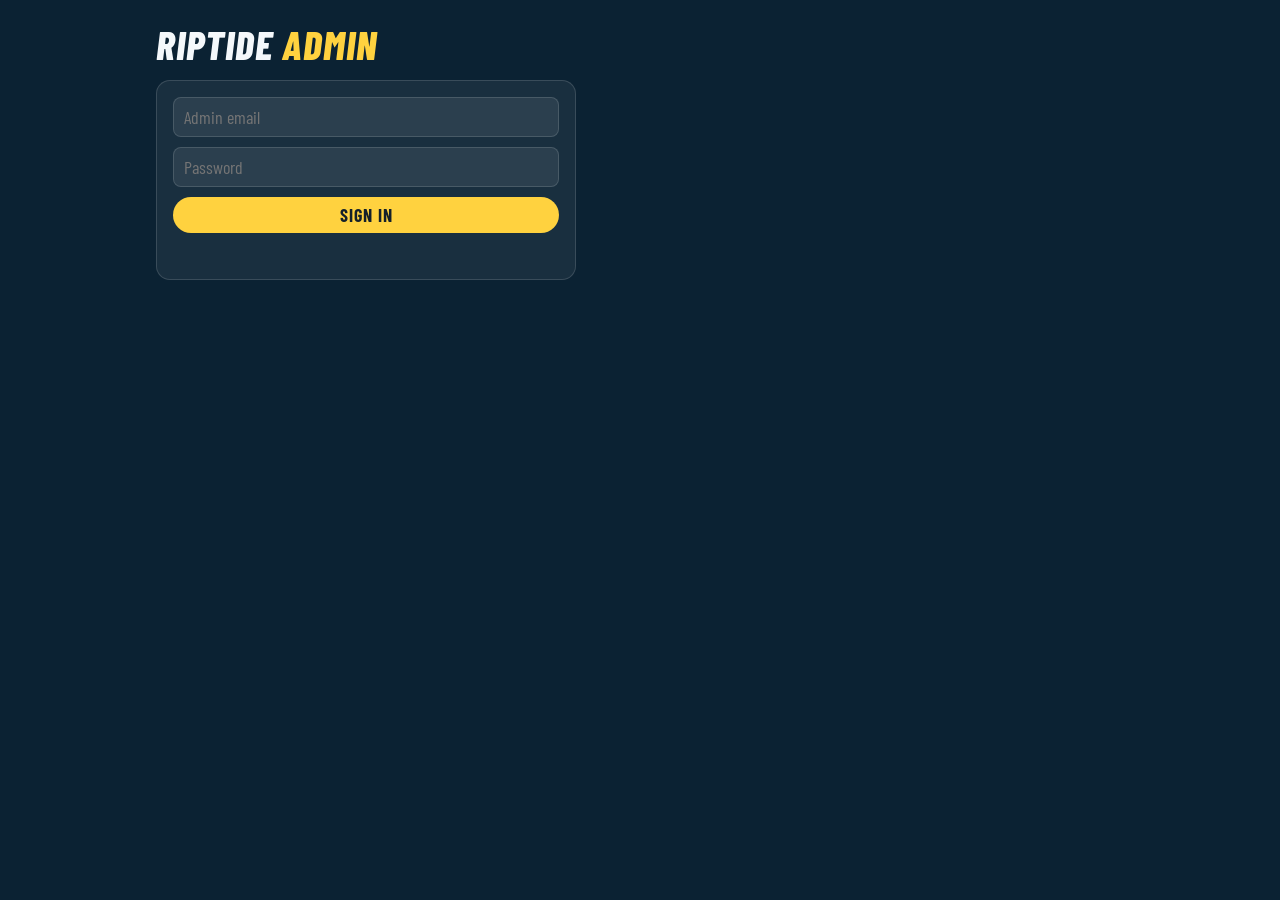
<file: admin.html>
<!DOCTYPE html>
<html lang="en">
<head>
<meta charset="utf-8">
<meta name="viewport" content="width=device-width,initial-scale=1">
<meta name="robots" content="noindex">
<title>Riptide Run Admin</title>
<link href="https://fonts.googleapis.com/css2?family=Barlow+Condensed:wght@500;600;700;800&display=swap" rel="stylesheet">
<style>
:root{--ink:#f4f8fb;--dim:rgba(244,248,251,.62);--card:rgba(255,255,255,.06);--line:rgba(255,255,255,.14);--accent:#ffd23f;--good:#3ddc84;--bad:#ff5a5f}
*{box-sizing:border-box;margin:0;padding:0}
body{background:#0b2233;color:var(--ink);font-family:'Barlow Condensed',system-ui,sans-serif;font-size:18px;min-height:100vh}
.wrap{max-width:1000px;margin:0 auto;padding:20px 16px 60px}
h1{font-size:40px;font-weight:800;font-style:italic;letter-spacing:1px}h1 span{color:var(--accent)}
h2{font-size:24px;letter-spacing:2px;margin:26px 0 10px}
.card{background:var(--card);border:1px solid var(--line);border-radius:14px;padding:16px;margin-top:12px}
input,select{font:inherit;font-size:18px;padding:8px 10px;border-radius:8px;border:1px solid var(--line);background:rgba(255,255,255,.08);color:var(--ink);outline:none}
input:focus,select:focus{border-color:var(--accent)}
select option{background:#0b2233}
button{font:inherit;font-weight:700;letter-spacing:1px;cursor:pointer;padding:7px 16px;border-radius:999px;border:1px solid var(--line);background:rgba(255,255,255,.1);color:var(--ink)}
button:hover{background:rgba(255,255,255,.18)}button.go{background:var(--accent);color:#14202a;border:none}button.del{border-color:var(--bad);color:var(--bad)}
button:disabled{opacity:.4;cursor:default}
.row{display:flex;gap:10px;align-items:center;flex-wrap:wrap}
.msg{color:var(--dim);margin-top:8px;min-height:22px}.msg.bad{color:var(--bad)}.msg.ok{color:var(--good)}
.stats{display:grid;grid-template-columns:repeat(auto-fill,minmax(150px,1fr));gap:10px}
.stat{background:var(--card);border-radius:10px;padding:10px 14px}.stat small{display:block;color:var(--dim);font-size:14px;letter-spacing:2px}.stat b{font-size:30px}
table{width:100%;border-collapse:collapse;margin-top:10px;font-variant-numeric:tabular-nums}
th{text-align:left;color:var(--dim);font-size:14px;letter-spacing:2px;font-weight:700;padding:6px}
td{padding:6px;border-top:1px solid var(--line);vertical-align:middle}
td input{width:110px;padding:4px 8px}
.uid{font-family:ui-monospace,monospace;font-size:15px;background:rgba(0,0,0,.3);padding:6px 10px;border-radius:6px;user-select:all;word-break:break-all}
.tag{font-size:13px;font-weight:800;padding:1px 6px;border-radius:4px;background:rgba(255,255,255,.15)}
.hidden{display:none!important}
.tabs button.on{background:var(--accent);color:#14202a;border-color:var(--accent)}
tbody#pBody tr{cursor:pointer}tbody#pBody tr:hover{background:rgba(255,255,255,.05)}tbody#pBody tr.sel{background:rgba(255,210,63,.12)}
.grid{display:grid;grid-template-columns:repeat(auto-fill,minmax(280px,1fr));gap:12px;margin-top:10px}
.box{background:rgba(0,0,0,.18);border-radius:10px;padding:12px}.box b{display:block;margin-bottom:8px;letter-spacing:1px}
.box .row button{padding:5px 12px}.box input{width:120px}
button.on{background:var(--accent);color:#14202a;border-color:var(--accent)}
.danger{border:1px solid rgba(255,90,95,.4)}
.warnbar{background:rgba(255,90,95,.15);border:1px solid var(--bad);border-radius:12px;padding:12px 16px;margin-top:12px}
.okbar{background:rgba(61,220,132,.12);border:1px solid var(--good);border-radius:12px;padding:10px 16px;margin-top:12px}
.dot{display:inline-block;width:9px;height:9px;border-radius:50%;background:var(--good);margin-right:6px;box-shadow:0 0 6px var(--good)}
details.bulk{margin-top:24px;border:1px dashed rgba(255,90,95,.45);border-radius:12px;padding:8px 14px;background:rgba(255,90,95,.04)}
details.bulk summary{cursor:pointer;color:var(--dim);font-size:16px;letter-spacing:1px}
details.bulk[open] summary{color:var(--bad);margin-bottom:8px}
.locked button{opacity:.35;pointer-events:none}
pre{background:rgba(0,0,0,.35);border-radius:10px;padding:12px;font-size:13px;max-height:340px;overflow:auto;white-space:pre-wrap;word-break:break-all;user-select:all}
.kv{display:grid;grid-template-columns:auto 1fr;gap:4px 14px;font-size:16px}.kv span:nth-child(odd){color:var(--dim)}
tr.sus td{background:rgba(255,90,95,.1)}
.log td{font-size:15px}
</style>
</head>
<body>
<div class="wrap">
  <h1>RIPTIDE <span>ADMIN</span></h1>

  <div id="loginBox" class="card" style="max-width:420px">
    <div class="row" style="flex-direction:column;align-items:stretch">
      <input id="email" type="email" placeholder="Admin email" autocomplete="username">
      <input id="pass" type="password" placeholder="Password" autocomplete="current-password">
      <button class="go" id="loginBtn">SIGN IN</button>
    </div>
    <div class="msg" id="loginMsg"></div>
  </div>

  <div id="setupBox" class="card hidden">
    <b>Signed in, but the database doesn't recognise you as the admin yet.</b>
    <p class="msg">Copy the rules below (your admin ID is already filled in), paste them into Firebase → Realtime Database → Rules, click Publish, then reload this page.</p>
    <div class="row" style="margin-top:8px"><button class="go" data-copyrules>COPY RULES</button><a class="msg" href="https://console.firebase.google.com/project/riptide-run/database/rules" target="_blank" rel="noopener">open Firebase rules ↗</a></div>
    <pre class="rulesTxt"></pre>
  </div>

  <div id="panel" class="hidden">
    <div class="row" style="justify-content:space-between;margin-top:10px"><span class="msg" id="who"></span><button id="logout">SIGN OUT</button></div>
    <div id="rulesBar"></div>
    <div class="stats" id="stats" style="margin-top:12px"></div>
    <div class="row tabs" id="tabs" style="margin-top:18px"></div>
    <div class="msg" id="flashMsg"></div>

    <section data-tab="players">
      <div class="card">
        <div class="row"><input id="search" placeholder="Search racers…" style="flex:1;min-width:180px"><label class="row msg" style="margin:0"><input type="checkbox" id="onlyOnline"> online now</label><button id="reloadP">RELOAD</button></div>
        <table><thead><tr><th>RACER</th><th>MASTERY</th><th>MONEY</th><th>ENGINE</th><th>ADMIN GIFTS</th><th>LAST SEEN</th></tr></thead><tbody id="pBody"></tbody></table>
      </div>
      <div class="card hidden" id="pCard"></div>
      <details class="bulk" id="bulk">
        <summary>⚠ Everyone (bulk actions — affects every racer)</summary>
        <label class="row msg" style="margin:4px 0 8px"><input type="checkbox" id="armAll"> Unlock bulk actions — I know these change every account</label>
        <div id="allCard" class="locked"></div>
      </details>
    </section>

    <section data-tab="events" class="hidden">
      <div class="card">
        <h2 style="margin-top:0">📣 POP-UP ANNOUNCEMENT</h2>
        <p class="msg">Shows a pop-up once for every racer who opens the game in the next 24 hours.</p>
        <div class="row"><input id="annText" maxlength="200" placeholder="e.g. New map tonight at 8pm!" style="flex:1;min-width:220px"><button class="go" id="annSend">SEND</button></div>
      </div>
      <div class="card">
        <h2 style="margin-top:0">EVENT SETTINGS</h2>
        <div><b>Main-menu message</b><input id="cfgMsg" maxlength="120" placeholder="e.g. Double money all weekend!" style="width:100%;margin-top:6px"></div>
        <div style="margin-top:12px"><b>Money &amp; mastery multiplier</b><div class="row" id="cfgMul" style="margin-top:6px"></div></div>
        <div style="margin-top:12px"><b>Featured map (pays ×1.5)</b><div style="margin-top:6px"><select id="cfgFeat"></select></div></div>
        <div style="margin-top:12px"><b>Maintenance mode</b><div class="row" style="margin-top:6px"><label class="row msg" style="margin:0"><input type="checkbox" id="cfgMaint"> Turn off online play for everyone (lobbies, leaderboards, map publishing)</label></div></div>
        <div class="row" style="margin-top:14px"><button class="go" id="cfgSave">SAVE EVENT SETTINGS</button><button id="cfgClear">CLEAR ALL</button></div>
        <p class="msg">Racers pick these up within about 10 seconds.</p>
      </div>
    </section>

    <section data-tab="boards" class="hidden">
      <div class="card">
        <div class="row"><select id="runSel"></select><select id="tierSel"><option value="all">All engines</option><option value="0">T1 Stock</option><option value="1">T2 Sport</option><option value="2">T3 Race</option><option value="3">T4 Pro</option><option value="4">T5 Riptide</option></select><button id="reload">RELOAD</button><button id="dedupe">REMOVE OLD-ACCOUNT DUPLICATES</button><button class="del" id="wipeBoard">WIPE THIS LEADERBOARD</button></div>
        <div class="msg" id="lbMsg"></div>
        <div id="wrBox"></div>
        <table><thead><tr><th>#</th><th>RACER</th><th>TIME (s)</th><th>ENGINE</th><th>POSTED</th><th></th></tr></thead><tbody id="lbBody"></tbody></table>
        <p class="msg">Rows in red are more than 12% faster than the built-in course record — worth a look.</p>
      </div>
    </section>

    <section data-tab="world" class="hidden">
      <h2>PUBLISHED MAPS</h2><div class="card"><table><tbody id="mapBody"></tbody></table></div>
      <h2>MAP CHAT</h2><div class="card"><div class="row"><select id="chatSel"></select><button id="chatReload">RELOAD</button><button class="del" id="chatClear">CLEAR THIS CHAT</button></div><table class="log"><tbody id="chatBody"></tbody></table><p class="msg">Delete bad messages here. To stop someone chatting, open them in Players and press MUTE.</p></div>
      <h2>LOBBIES</h2><div class="card"><div class="row"><button class="del" id="killLobbies">CLOSE ALL LOBBIES</button></div><table><tbody id="lobBody"></tbody></table></div>
    </section>

    <section data-tab="vice" class="hidden">
      <div class="card">
        <h2 style="margin-top:0">👤 VICE ADMINS</h2>
        <p class="msg" style="margin-top:0">Friends you trust with a few tools. They sign in at the Vice Admin page with their normal racer name and PIN. They can never unlock everything, ban, reset progress, rename, give exclusives, take things away, change event settings or edit times — the database itself blocks it.</p>
        <div class="row" style="margin-top:8px">Their sign-in page: <span class="uid" id="viceLink"></span><button id="copyVice">COPY LINK</button></div>
        <div class="row" style="margin-top:12px"><label class="row" style="margin:0"><input type="checkbox" id="viceOff"> <b>Pause all vice admins</b></label><span class="msg" style="margin:0">— instantly blocks every vice admin until you untick it.</span></div>
      </div>
      <div class="card danger"><b>🧹 CLEAN UP AFTER ALL VICE ADMINS</b>
        <div class="row" style="margin-top:8px"><button class="del" id="vUndoAll">UNDO EVERY VICE ADMIN ACTION</button><button class="del" id="vSelfAll">TAKE BACK EVERYTHING VICE ADMINS GAVE THEMSELVES</button></div>
        <p class="msg">"Take back" removes all gifts on each vice admin's own account (money, mastery, boost, items) plus anything they bought with gift money, engines/boats above their real level, and their leaderboard times set since they first boosted themselves.</p></div>
      <div class="card"><table><thead><tr><th>VICE ADMIN</th><th>WHAT THEY CAN DO (click to switch on/off)</th><th>LAST ACTION</th><th></th></tr></thead><tbody id="viceBody"></tbody></table>
        <div class="row" style="margin-top:12px"><select id="viceAdd" style="min-width:200px"></select><button class="go" id="viceAddBtn">MAKE VICE ADMIN</button></div>
        <p class="msg">New vice admins start with message/kick, delete leaderboard times and speed boost. Switch on more if you want.</p></div>
      <div class="card"><div class="row"><b>THEIR ACTIVITY</b><button id="reloadVLog">RELOAD</button></div><p class="msg" style="margin:4px 0 0">UNDO reverses one action. UNDO ALL (next to each vice admin) reverses everything of theirs, newest first.</p><table class="log"><tbody id="vlogBody"></tbody></table></div>
    </section>

    <section data-tab="log" class="hidden">
      <div class="card"><div class="row"><button id="reloadLog">RELOAD</button><span class="msg">Every admin action you take is recorded here.</span></div><table class="log"><tbody id="logBody"></tbody></table></div>
    </section>

    <section data-tab="rally" class="hidden">
      <div class="stats" id="gStats"></div>
      <div class="card">
        <p class="msg" style="margin-top:0">Go Fast Rally lives at <span class="uid">rally/</span> on this site and uses the same racer accounts. Bans, kicks and messages from the Players tab apply to both games.</p>
        <div class="row"><input id="gSearch" placeholder="Search rally racers…" style="flex:1;min-width:180px"><button id="gReload">RELOAD</button></div>
        <table><thead><tr><th>RACER</th><th>CREDITS</th><th>CARS</th><th>UPGRADES</th><th>STAGES</th><th>KM</th><th>ADMIN GIFTS</th></tr></thead><tbody id="gBody"></tbody></table>
      </div>
      <div class="card hidden" id="gCard"></div>
      <h2>RALLY LEADERBOARDS</h2>
      <div class="card">
        <div class="row"><select id="gStage" style="min-width:240px"></select><button id="gStageReload">RELOAD</button></div>
        <table><thead><tr><th>#</th><th>RACER</th><th>TIME</th><th>CAR</th><th>PI</th><th>RESETS</th><th>POSTED</th><th></th></tr></thead><tbody id="gLbBody"></tbody></table>
        <p class="msg">Deleting a time also deletes that racer's ghost for the stage.</p>
      </div>
    </section>

    <section data-tab="rules" class="hidden">
      <div class="card">
        <div id="rulesStatus"></div>
        <p class="msg">These are the database rules this game needs, with your admin ID filled in. If the status above says they're out of date, copy them into Firebase and click Publish.</p>
        <div class="row"><button class="go" data-copyrules>COPY RULES</button><a class="msg" href="https://console.firebase.google.com/project/riptide-run/database/rules" target="_blank" rel="noopener">open Firebase rules ↗</a></div>
        <pre class="rulesTxt"></pre>
      </div>
    </section>
  </div>
</div>
<script>
// Same database and key as riptide.html
const DB = "https://riptide-run-default-rtdb.firebaseio.com";
const FIREBASE_API_KEY = "AIzaSyDik3EHoih0_3wJphZOBVzaNi86YJrD-Ec";
const RULES_MARK = 'rv13'; // bump together with database.rules.json

const $ = id => document.getElementById(id);
const esc = s => String(s == null ? '' : s).replace(/[&<>"']/g, c => ({ '&': '&amp;', '<': '&lt;', '>': '&gt;', '"': '&quot;', "'": '&#39;' }[c]));
const fmt = s => { if (s == null || !isFinite(s)) return '—'; const m = Math.floor(s / 60), r = s - m * 60; return m + ':' + (r < 10 ? '0' : '') + r.toFixed(2); };
const A = { token: null, exp: 0, rt: null, uid: null, email: null };
async function post(url, body) {
  const r = await fetch(url, { method: 'POST', headers: { 'Content-Type': 'application/json' }, body: JSON.stringify(body) });
  const j = await r.json().catch(() => ({})); if (!r.ok) throw new Error((j.error && j.error.message) || 'HTTP ' + r.status); return j;
}
function keep(j) {
  A.token = j.idToken || j.id_token; A.rt = j.refreshToken || j.refresh_token || A.rt; A.uid = j.localId || j.user_id || A.uid; A.email = j.email || A.email;
  A.exp = Date.now() + (+(j.expiresIn || j.expires_in) || 3600) * 1000;
  try { sessionStorage.setItem('rr_admin', JSON.stringify({ rt: A.rt, uid: A.uid, email: A.email })); } catch (e) {}
}
async function token() {
  if (A.token && Date.now() < A.exp - 60000) return A.token;
  keep(await post('https://securetoken.googleapis.com/v1/token?key=' + FIREBASE_API_KEY, { grant_type: 'refresh_token', refresh_token: A.rt }));
  return A.token;
}
async function db(path, method = 'GET', body, query = '') {
  const tk = await token();
  const r = await fetch(`${DB}/${path}.json?auth=${tk}${query}`, { method, body: body === undefined ? undefined : JSON.stringify(body) });
  if (r.status === 401) throw new Error('DENIED');
  if (!r.ok) throw new Error('HTTP ' + r.status);
  return r.json();
}
const SV = { '.sv': 'timestamp' };
const log = a => db('adminlog', 'POST', { t: SV, a }).catch(() => {});
$('loginBtn').onclick = async () => {
  $('loginMsg').textContent = 'Signing in…'; $('loginMsg').className = 'msg';
  try { keep(await post('https://identitytoolkit.googleapis.com/v1/accounts:signInWithPassword?key=' + FIREBASE_API_KEY, { email: $('email').value.trim(), password: $('pass').value, returnSecureToken: true })); $('pass').value = ''; start(); }
  catch (e) { $('loginMsg').textContent = /INVALID|NOT_FOUND|PASSWORD/.test(e.message) ? 'Wrong email or password.' : /TOO_MANY/.test(e.message) ? 'Too many tries — wait a few minutes.' : 'Sign-in failed: ' + e.message; $('loginMsg').className = 'msg bad'; }
};
$('pass').onkeydown = e => { if (e.key === 'Enter') $('loginBtn').click(); };
$('logout').onclick = () => { try { sessionStorage.removeItem('rr_admin'); } catch (e) {} location.reload(); };
// ---- rules: the panel serves the exact rules the game needs, with your UID filled in ----
let RULES = '';
async function loadRules() {
  try { RULES = (await (await fetch('database.rules.json', { cache: 'no-store' })).text()).replaceAll('YOUR_ADMIN_UID', A.uid); }
  catch (e) { RULES = 'Could not load database.rules.json from the site. Copy it from the GitHub repo and replace YOUR_ADMIN_UID with: ' + A.uid; }
  document.querySelectorAll('.rulesTxt').forEach(p => p.textContent = RULES);
  document.querySelectorAll('[data-copyrules]').forEach(b => b.onclick = () => { navigator.clipboard && navigator.clipboard.writeText(RULES); b.textContent = 'COPIED ✓'; setTimeout(() => b.textContent = 'COPY RULES', 1500); });
}
async function rulesCurrent() { try { const r = await fetch(`${DB}/${RULES_MARK}.json`); return r.ok; } catch (e) { return null; } }
async function start() {
  $('loginBox').classList.add('hidden');
  await loadRules();
  try { await db('', 'GET', undefined, '&shallow=true'); }
  catch (e) {
    if (e.message === 'DENIED') { $('setupBox').classList.remove('hidden'); return; }
    $('loginBox').classList.remove('hidden'); $('loginMsg').textContent = 'Could not reach the database.'; return;
  }
  $('panel').classList.remove('hidden'); $('who').textContent = 'Signed in as ' + (A.email || A.uid);
  const ok = await rulesCurrent();
  const bar = ok ? '<div class="okbar">✅ Database rules are up to date — bans and admin controls are enforced by the server.</div>'
    : '<div class="warnbar"><b>⚠ Your database rules are out of date.</b> Bans and some admin features won\'t be enforced until you publish the latest rules. <button class="go" id="goRules" style="margin-left:8px">SHOW ME</button></div>';
  $('rulesBar').innerHTML = bar; $('rulesStatus').innerHTML = bar.replace(/<button[\s\S]*<\/button>/, '');
  if ($('goRules')) $('goRules').onclick = () => tab('rules');
  tab('players'); loadAll();
}
const MAPS = [['harbor', 'Harbor Point', 78.4], ['canyon', 'Red Rock Canyon', 63.8], ['lagoon', 'Coral Lagoon', 148], ['storm', 'Storm Point', 86.5], ['breakers', 'Breakers Bay', 63.5], ['bayou', 'Gator Bayou', 61.5], ['magma', 'Magma Rift', 73]];
const TIERS = ['STOCK', 'SPORT', 'RACE', 'PRO', 'RIPTIDE'];
const CATALOG = {
  paint: [['midnight', 'Midnight Run'], ['lime', 'Lime Shock'], ['sunsetp', 'Sunset Fade'], ['carbon', 'Carbon Ghost'], ['neon', 'Neon Pulse'], ['gold', 'Gold Rush'], ['desert', 'Desert Viper'], ['reef', 'Reef Glow'], ['thunder', 'Thunderbolt'], ['surf', 'Surf Jaws'], ['swamp', 'Swamp Lantern'], ['lava', 'Lava Flow'], ['champion', 'Champion Chrome']],
  hull: [['patrol', 'Patrol Boat'], ['yacht', 'Mini Yacht'], ['airboat', 'Swamp Airboat']],
  helmet: [['aero', 'Aero Fin'], ['stripe', 'Twin Stripe'], ['shark', 'Shark Fin'], ['viking', 'Viking'], ['crown', 'Crown Crest']],
  visor: [['gold', 'Gold Mirror'], ['blue', 'Ice Mirror'], ['rainbow', 'Oil Slick']],
  flag: [['wave', 'Big Wave'], ['skull', 'Skull & Bones'], ['bolt', 'Lightning'], ['star', 'Lone Star'], ['flame', 'Hot Rod Flames'], ['champ', "Champion's Gold"]],
  eng: [[1, 'T2 Sport'], [2, 'T3 Race'], [3, 'T4 Pro'], [4, 'T5 Riptide']],
  fx: [['flames', 'Afterburner'], ['sparks', 'Static Charge'], ['smoke', 'Stunt Smoke'], ['stardust', 'Stardust'], ['bubbles', 'Bubble Trail']],
};
// admin-exclusive items: never for sale in the game, only given from here (kept in exc/{uid}, separate from gifts)
const EXCL = [['hull', 'x_titanic', 'Titanic', 'a 16 m four-funnel ocean liner with smoking funnels — handles like any boat'], ['paint', 'x_spectrum', 'Spectrum', 'rainbow flowing along the hull + rainbow underglow'], ['fx', 'x_rainbow', 'Rainbow Wake', 'wide banded rainbow trail with sparkles'],
  ['paint', 'x_aurora', 'Aurora Prism', 'color-shifting paint + underglow'], ['paint', 'x_obsidian', 'Obsidian Ember', 'black paint, pulsing ember glow'], ['paint', 'x_gold24', '24K Gold', 'mirror gold + golden underglow'], ['paint', 'x_frost', 'Frostbite', 'ice paint, pulsing frost glow'],
  ['helmet', 'x_halo', 'Halo', 'floating glowing halo'], ['helmet', 'x_blaze', 'Blaze Crest', 'flaming crest'], ['visor', 'x_prism', 'Prism Shift', 'color-cycling visor'], ['flag', 'x_staff', 'Staff Crest', 'purple & gold STAFF flag'], ['flag', 'x_phoenix', 'Phoenix', 'fiery phoenix flag'],
  ['fx', 'x_inferno', 'Blue Inferno', 'blue-white hellfire + embers'], ['fx', 'x_galaxy', 'Galaxy Orbit', 'ring of stars orbiting the boat'], ['fx', 'x_storm', 'Storm Caller', 'violet lightning over the hull'], ['fx', 'x_royal', 'Royal Aura', 'golden halo of sparkles']];
let EXCD = {};
const CATNAME = { paint: 'Paint', helmet: 'Helmet', visor: 'Visor', flag: 'Flag', eng: 'Engine', fx: 'Effect', hull: 'Boat' };
const itemName = (cat, id) => ((CATALOG[cat] || []).find(x => String(x[0]) === String(id)) || [id, id])[1];
const ENG_LVL = [0, 3, 7, 12, 18], HULL_LVL = { patrol: 8, yacht: 12, airboat: 16 };
// engines / boats a racer owns that their own (un-gifted) mastery level hasn't reached
function overLevel(id) {
  const e = ((P[id] || {}).econ) || {}, L = levelOf(realXp(id, e)), out = [], tk = ((TAKE[id] || {}).items) || {};
  const has = (c, k) => !(tk[c] && tk[c][k]) && !!((e.own && e.own[c] && e.own[c][k]) || (e.ownAdm && e.ownAdm[c] && e.ownAdm[c][k]));
  for (let k = 1; k < 5; k++) if (has('eng', k) && ENG_LVL[k] > L) out.push(['eng', k]);
  for (const h in HULL_LVL) if (has('hull', h) && HULL_LVL[h] > L) out.push(['hull', h]);
  return out;
}
const xpNeed = L => 250 + 100 * L, MAXXP = Array.from({ length: 29 }, (_, i) => xpNeed(i + 1)).reduce((a, b) => a + b, 0);
function levelOf(xp) { let L = 1; while (L < 30 && xp >= xpNeed(L)) { xp -= xpNeed(L); L++; } return L; }
const money = n => '$' + Math.round(n || 0).toLocaleString('en-US');
function say(t, ok = true) { $('flashMsg').textContent = t; $('flashMsg').className = 'msg ' + (ok ? 'ok' : 'bad'); }
const TABS = [['players', 'PLAYERS'], ['rally', '🏁 GO FAST RALLY'], ['events', 'EVENTS'], ['boards', 'LEADERBOARDS'], ['world', 'MAPS & LOBBIES'], ['vice', 'VICE ADMINS'], ['log', 'ACTIVITY LOG'], ['rules', 'RULES']];
function tab(t) {
  $('tabs').innerHTML = TABS.map(([k, l]) => `<button data-t="${k}" class="${k === t ? 'on' : ''}">${l}</button>`).join('');
  $('tabs').querySelectorAll('button').forEach(b => b.onclick = () => tab(b.dataset.t));
  document.querySelectorAll('section[data-tab]').forEach(s => s.classList.toggle('hidden', s.dataset.tab !== t));
  if (t === 'rally') gLoad();
  if (t === 'boards') loadRuns(); if (t === 'world') loadWorld(); if (t === 'events') loadCfg(); if (t === 'log') loadLog(); if (t === 'vice') loadVice();
}
let P = {}, ADMD = {}, BANS = {}, sel = null, TAKE = {}, VICE = {}, MUTE = {}, VROWS = [];
// what a racer really has: their synced profile minus anything you've taken away that hasn't synced yet
const realMoney = (id, e) => Math.max(0, (e.earned || 0) - (e.spent || 0) - (+((TAKE[id] || {}).cash) || 0));
const realXp = (id, e) => Math.max(0, (+e.xp || 0) - (+((TAKE[id] || {}).xp) || 0));
const xpAtLevel = L => { let x = 0; for (let k = 1; k < L; k++) x += xpNeed(k); return x; };
const FXRULES = { flames: st => Object.keys(st.stockGold || {}).length >= 5, sparks: st => Object.keys(st.recs || {}).length >= 3, smoke: st => (st.air || 0) >= 180, stardust: st => (st.bestStreak || 0) >= 14, bubbles: st => (st.wins || 0) >= 20 };
const isOn = p => p && p.on && Date.now() - (p.on.t || 0) < 90000;
const banOn = b => !!b && (b === true || !b.until || b.until > Date.now());
async function loadAll(auto) {
  const [p, a, b, x, tk, vc] = await Promise.all([db('players'), db('adm'), db('bans'), db('exc').catch(() => null), db('take').catch(() => null), db('vice').catch(() => null)]);
  VICE = vc || {}; MUTE = (await db('mute').catch(() => null)) || {};
  P = p || {}; ADMD = a || {}; BANS = b || {}; EXCD = x || {};
  loadStats(); renderPlayers(); if (auto) return; renderAll(); if (sel) renderCard();
}
async function loadStats() {
  const count = async p => { try { return Object.keys((await db(p, 'GET', undefined, '&shallow=true')) || {}).length; } catch (e) { return '?'; } };
  const [lobbies, maps] = await Promise.all([count('lobbies'), count('maps')]);
  const week = Date.now() - 7 * 864e5, active = Object.values(P).filter(x => x && x.seen > week).length, online = Object.values(P).filter(isOn).length;
  $('stats').innerHTML = [['ONLINE NOW', online], ['RACERS', Object.keys(P).length], ['ACTIVE THIS WEEK', active], ['OPEN LOBBIES', lobbies], ['PUBLISHED MAPS', maps], ['BANNED', Object.values(BANS).filter(b => banOn(b) && !b.moved).length]]
    .map(([l, v]) => `<div class="stat"><small>${l}</small><b>${v}</b></div>`).join('');
}
const giftTxt0 = a => !a ? '—' : [a.speed && a.speed !== 1 ? '⚡×' + a.speed : '', a.cash ? money(a.cash) : '', a.xp ? '+' + a.xp + ' XP' : '', a.all ? 'ALL UNLOCKED' : '', a.items ? Object.values(a.items).reduce((n, c) => n + Object.keys(c).length, 0) + ' items' : ''].filter(Boolean).join(' · ') || '—';
const giftTxt = (a, id) => { const n = id && EXCD[id] ? Object.values(EXCD[id]).reduce((k, o) => k + Object.keys(o || {}).length, 0) : 0; const t = giftTxt0(a); return n ? (t === '—' ? '' : t + ' · ') + '👑' + n : t; };
function renderPlayers() {
  const q = $('search').value.trim().toLowerCase(), oo = $('onlyOnline').checked;
  const ids = Object.keys(P).filter(id => (!q || String(P[id].name || '').toLowerCase().includes(q)) && (!oo || isOn(P[id]))).sort((a, b) => (isOn(P[b]) - isOn(P[a])) || ((P[b].seen || 0) - (P[a].seen || 0)));
  $('pBody').innerHTML = ids.map(id => { const p = P[id], e = p.econ || {}; return `<tr data-id="${esc(id)}" class="${id === sel ? 'sel' : ''}"><td>${isOn(p) ? '<span class="dot" title="online now"></span>' : ''}${esc(p.name || '?')} ${banOn(BANS[id]) ? '<span class="tag" style="background:var(--bad)">BANNED</span>' : ''}${id.length < 20 ? ' <span class="tag">OLD</span>' : ''}${VICE[id] ? ' <span class="tag" style="background:rgba(127,216,255,.35)">VICE</span>' : ''}</td>
    <td>${levelOf(realXp(id, e))}</td><td>${money(realMoney(id, e))}</td><td>T${(e.engine | 0) + 1}</td><td>${giftTxt(ADMD[id], id)}</td><td>${isOn(p) ? '<b style="color:var(--good)">now</b> · ' + esc(p.on.s || '') : p.seen ? new Date(p.seen).toLocaleDateString() : '—'}</td></tr>`; }).join('') || '<tr><td colspan="6" class="msg">No racers match.</td></tr>';
  document.querySelectorAll('#pBody tr[data-id]').forEach(r => r.onclick = () => { sel = r.dataset.id; renderPlayers(); renderCard(); });
}
$('search').oninput = renderPlayers; $('onlyOnline').onchange = renderPlayers; $('reloadP').onclick = loadAll;
// admin gifts live in adm/{uid}; a new "ep" starts a fresh batch, deleting the node removes them all
async function gift(id, patch) {
  const cur = (await db('adm/' + id)) || {}; const ch = Object.assign({ ep: cur.ep || Date.now() }, patch);
  if (patch.cash != null && patch.cash > 0) ch.cash = Math.max(0, patch.cash - ((ADMD[id] || {}).cash || 0) + (cur.cash || 0)); // add to what's there now
  if (patch.xp != null && patch.xp > 0) ch.xp = Math.max(0, patch.xp - ((ADMD[id] || {}).xp || 0) + (cur.xp || 0));
  await db('adm/' + id, 'PATCH', ch); ADMD[id] = Object.assign({}, cur, ch); for (const k in ch) if (ch[k] === null) delete ADMD[id][k];
}
const pname = id => (P[id] && P[id].name) || id;
const actionsHTML = scope => `
  <div class="grid">
    <div class="box"><b>⚡ SPEED BOOST</b><div class="row">${[1, 1.25, 1.5, 2, 3].map(m => `<button data-${scope}-speed="${m}">${m === 1 ? 'OFF' : '×' + m}</button>`).join('')}</div><p class="msg">Boosted runs never count as records.</p></div>
    <div class="box"><b>💰 GIVE MONEY</b><div class="row"><input type="number" id="${scope}Cash" placeholder="amount"><button data-${scope}-cash="custom">GIVE</button></div><div class="row" style="margin-top:6px">${[1000, 10000, 100000].map(v => `<button data-${scope}-cash="${v}">+${money(v)}</button>`).join('')}</div></div>
    <div class="box"><b>⭐ GIVE MASTERY</b><div class="row">${[1000, 5000, 20000].map(v => `<button data-${scope}-xp="${v}">+${v.toLocaleString()} XP</button>`).join('')}<button data-${scope}-xp="max">MAX LEVEL</button></div></div>
    <div class="box"><b>🎁 GIVE AN ITEM</b><div class="row"><select id="${scope}Cat">${Object.keys(CATALOG).map(c => `<option value="${c}">${CATNAME[c]}</option>`).join('')}</select><select id="${scope}Item"></select><button data-${scope}-item="1">GIVE</button></div></div>
    <div class="box"><b>🔓 UNLOCK EVERYTHING</b><div class="row"><button data-${scope}-all="1">GIVE ALL</button><button data-${scope}-all="0">TAKE BACK</button></div><p class="msg">Every paint, helmet, visor, flag and engine.</p></div>
    <div class="box"><b>🧹 REMOVE ADMIN GIFTS</b><button data-${scope}-despawn="1">REMOVE ALL ADMIN STUFF</button><p class="msg">Removes boosts, given money/mastery/items/unlocks and anything bought with given money. Keeps what was earned by playing.</p></div>
    ${scope === 'one' ? `<div class="box danger"><b>➖ TAKE AWAY</b><div class="row"><input type="number" id="takeCash" placeholder="money" style="width:110px"><button class="del" data-one-takecash="1">TAKE MONEY</button></div><div class="row" style="margin-top:6px"><input type="number" id="setLvl" placeholder="level" min="1" max="30" style="width:110px"><button class="del" data-one-setlvl="1">SET MASTERY LEVEL</button></div><div class="row" style="margin-top:6px"><button data-one-untake="1">UNDO MONEY &amp; MASTERY TAKE-AWAYS</button></div><p class="msg">Only lowers what they earned by playing. Engines above the new level stay owned — take those away in Inventory.</p></div>` : ''}
    ${scope === 'one' ? `<div class="box"><b>✏ RENAME</b><div class="row"><input id="newName" maxlength="14" placeholder="New racer name" style="width:160px"><button data-one-rename="1">RENAME</button></div><p class="msg">Updates their profile and leaderboard times. They sign in with the new name and the same PIN.</p></div>` : ''}
    ${scope === 'one' ? `<div class="box"><b>💬 MESSAGE / KICK</b><input id="oneMsg" maxlength="200" placeholder="Message or kick reason" style="width:100%"><div class="row" style="margin-top:6px"><button data-one-msg="1">SEND MESSAGE</button><button class="del" data-one-kick="1">KICK</button></div><p class="msg">Kick drops them out of their race or lobby to the menu.</p></div>` : ''}
    ${scope === 'one' ? `<div class="box"><b>🔇 CHAT</b>${MUTE[sel] ? `<p class="msg" style="margin:0 0 6px">Muted — they can't send chat messages.</p><button data-one-mute="0">UNMUTE</button>` : `<button class="del" data-one-mute="1">MUTE IN CHAT</button><p class="msg">Stops them sending chat messages. They can still play.</p>`}</div>` : ''}
    ${scope === 'one' ? `<div class="box danger"><b>🔑 CHANGE PIN</b>${sel && sel.length >= 20 ? `<div class="row"><input id="newPin" maxlength="4" inputmode="numeric" placeholder="new PIN" style="width:110px"><button data-one-rndpin="1">RANDOM</button><button class="del" data-one-pin="1">CHANGE PIN</button></div><p class="msg">For when someone else knows their PIN. Signs out every device using the old PIN and keeps all their progress. You'll see the new PIN once — tell them privately.</p><div id="pinOut"></div>` : '<p class="msg">Old-style account — they need to sign in once with the new version first.</p>'}</div>` : ''}
    ${scope === 'one' ? `<div class="box" style="border:1px solid rgba(127,216,255,.4)"><b>👤 VICE ADMIN</b>${VICE[sel] ? `<p class="msg" style="margin:0 0 6px">${esc(pname(sel))} is a vice admin. Change what they can do in the Vice Admins tab.</p><div class="row"><button data-one-vice="0" class="del">REMOVE VICE ADMIN</button><button data-one-vicetab="1">OPEN VICE ADMINS</button></div>` : sel && sel.length >= 20 ? `<button data-one-vice="1">MAKE VICE ADMIN</button><p class="msg">Gives them a few moderator tools. You choose which, and can remove them any time.</p>` : '<p class="msg">Old-style account — they need to sign in once with the new version first.</p>'}</div>` : ''}
    ${scope === 'one' ? `<div class="box danger"><b>⛔ BAN</b><input id="banReason" maxlength="120" placeholder="Reason (shown to them)" style="width:100%"><div class="row" style="margin-top:6px"><select id="banLen"><option value="3600000">1 hour</option><option value="86400000">1 day</option><option value="604800000" selected>7 days</option><option value="2592000000">30 days</option><option value="0">Permanent</option></select><button class="del" data-one-ban="1">BAN</button><button data-one-unban="1">UNBAN</button></div></div>` : ''}
    <div class="box danger"><b>☠ RESET PROGRESS</b><button class="del" data-${scope}-reset="1">RESET PROGRESS</button><p class="msg">Wipes money, mastery, unlocks, medals and leaderboard times.</p></div>
  </div>`;
function renderCard() {
  const p = P[sel]; if (!p) { $('pCard').classList.add('hidden'); return; }
  const e = p.econ || {}, a = ADMD[sel], b = BANS[sel], L = p.look || {};
  const runs = Object.entries(p.runs || {}).sort();
  const tkItems = (TAKE[sel] || {}).items || {}, gone = (c, k) => !!(tkItems[c] && tkItems[c][k]);
  const inv = [];
  for (const k of Object.keys(p.unlocked || {})) if (p.unlocked[k] && k !== 'classic') inv.push(['paint', k]);
  for (const [c, o] of Object.entries(e.own || {})) for (const k of Object.keys(o || {})) if (o[k] && !(c === 'eng' && k === '0') && c !== 'paint') inv.push([c, k]);
  for (const [c, o] of Object.entries(e.ownAdm || {})) for (const k of Object.keys(o || {})) if (o[k] && !(c === 'eng' && k === '0') && !inv.some(([a, b]) => a === c && String(b) === String(k))) inv.push([c, k, 'gift']);
  for (const k in FXRULES) if (FXRULES[k](p.stats || {})) inv.push(['fx', k]);
  const owned = inv, over = overLevel(sel);
  $('pCard').classList.remove('hidden');
  $('pCard').innerHTML = `<div class="row" style="justify-content:space-between"><h2 style="margin:0">${isOn(p) ? '<span class="dot"></span>' : ''}${esc(p.name)}</h2><span class="uid">${esc(sel)}</span></div>
    ${banOn(b) ? `<div class="warnbar">⛔ Banned ${b.until ? 'until ' + new Date(b.until).toLocaleString() : 'permanently'}${b.reason ? ' — ' + esc(b.reason) : ''}</div>` : ''}
    <div class="grid">
      <div class="box"><b>PROFILE</b><div class="kv"><span>Status</span><span>${isOn(p) ? 'online · ' + esc(p.on.s || '') + ' · ' + esc(p.on.m || '') : p.seen ? 'last seen ' + new Date(p.seen).toLocaleString() : '—'}</span>
        <span>Earned money</span><span>${money(realMoney(sel, e))} <small class="msg">(${money(e.earned)} total earned)</small></span><span>Mastery</span><span>${levelOf(realXp(sel, e))} <small class="msg">(${realXp(sel, e).toLocaleString()} XP)</small></span>
        <span>Engine</span><span>T${(e.engine | 0) + 1} ${TIERS[e.engine | 0]}</span><span>Daily streak</span><span>${(e.daily && e.daily.streak) || 0} days</span>
        <span>Look</span><span>${esc(p.skin || 'classic')} paint · ${esc(L.helmet || 'open')} helmet · ${esc(L.flag || '—')} flag</span>
        <span>Admin gifts</span><span>${giftTxt(a)}</span>
        <span>Effect progress</span><span>${(() => { const st = p.stats || {}; return `stock golds ${Object.keys(st.stockGold || {}).length}/5 · records ${Object.keys(st.recs || {}).length}/3 · air ${Math.floor(st.air || 0)}/180 s · best streak ${st.bestStreak || 0}/14 · online wins ${st.wins || 0}/20`; })()}</span></div></div>
      <div class="box"><b>BEST TIMES</b><div class="kv">${runs.map(([k, r]) => `<span>${esc(k.replace(':', ' · ') + ' lap')}</span><span>${r.best ? fmt(r.best) : '— (deleted)'} ${'★'.repeat(r.medal || 0)}</span>`).join('') || '<span class="msg">No races yet</span>'}</div></div>
      <div class="box" style="border:1px solid rgba(255,155,210,.4)"><b>👑 EXCLUSIVES</b><p class="msg" style="margin:0 0 6px">Only you can give these. "Remove admin gifts" doesn't touch them.</p>
        ${EXCL.map(([c, k, n, d]) => { const has = !!(EXCD[sel] && EXCD[sel][c] && EXCD[sel][c][k]); return `<div class="row" style="justify-content:space-between;margin:3px 0"><span>${esc(n)} <small class="msg">${esc(CATNAME[c].toLowerCase())} · ${esc(d)}</small></span><button data-exc="${c}|${k}" class="${has ? 'on' : ''}">${has ? 'GIVEN ✓ — TAKE BACK' : 'GIVE'}</button></div>`; }).join('')}</div>
      <div class="box"><b>INVENTORY (BOUGHT/EARNED)</b><p class="msg" style="margin:0 0 6px">✕ takes an item away. Bought items can be bought again; a taken effect stays locked until you restore it.</p>
        <div class="row">${owned.map(([c, k, g]) => gone(c, k) ? `<button disabled title="waiting for their game to sync">${esc(itemName(c, k))} · removing…</button>` : `<button class="del" data-inv="${c}|${esc(k)}" title="take away">${esc(CATNAME[c])}: ${esc(itemName(c, k))}${g ? ' <small>(gift $)</small>' : ''}${over.some(([a, b]) => a === c && String(b) === String(k)) ? ' <small>⚠ above their level</small>' : ''} ✕</button>`).join('') || '<span class="msg">Nothing bought or earned yet</span>'}</div>
        ${over.length ? `<div class="row" style="margin-top:6px"><button class="del" data-overlvl="1">TAKE BACK ${over.length} ITEM${over.length > 1 ? 'S' : ''} ABOVE THEIR EARNED LEVEL</button></div><p class="msg">They own engines/boats their own mastery (without gifts) hasn't reached — usually from gifted mastery or gift money.</p>` : ''}
        ${tkItems.fx ? `<div class="row" style="margin-top:6px">${Object.keys(tkItems.fx).map(k => `<button data-restore="${esc(k)}">restore ${esc(itemName('fx', k))}</button>`).join('')}</div>` : ''}${a && a.items ? `<b style="margin-top:8px">GIVEN ITEMS</b><div class="row">${Object.entries(a.items).flatMap(([c, o]) => Object.keys(o).map(k => `<button data-take="${c}|${esc(k)}" title="take back">${esc(itemName(c, k))} ✕</button>`)).join('')}</div>` : ''}</div>
    </div>` + actionsHTML('one');
  bind('one', [sel]);
  document.querySelectorAll('[data-overlvl]').forEach(btn => btn.onclick = async () => {
    if (!confirm(`Take back ${over.map(([c, k]) => itemName(c, k)).join(', ')} from ${pname(sel)}?`)) return;
    for (const [c, k] of over) await db(`take/${sel}/items/${c}/${k}`, 'PUT', Date.now());
    log(`Took back items above ${pname(sel)}'s earned level: ${over.map(([c, k]) => itemName(c, k)).join(', ')}`); await loadAll(); say(`Took back ${over.length} item${over.length > 1 ? 's' : ''} from ${pname(sel)}.`);
  });
  document.querySelectorAll('[data-inv]').forEach(btn => btn.onclick = async () => {
    const [c, k] = btn.dataset.inv.split('|'); if (!confirm(`Take ${itemName(c, k)} away from ${pname(sel)}?`)) return;
    await db(`take/${sel}/items/${c}/${k}`, 'PUT', Date.now()); log(`Took ${CATNAME[c].toLowerCase()} "${itemName(c, k)}" from ${pname(sel)}`); await loadAll(); say(`Took ${itemName(c, k)} from ${pname(sel)}. Their game updates within a few seconds.`);
  });
  document.querySelectorAll('[data-restore]').forEach(btn => btn.onclick = async () => {
    await db(`take/${sel}/items/fx/${btn.dataset.restore}`, 'DELETE'); log(`Restored effect "${itemName('fx', btn.dataset.restore)}" for ${pname(sel)}`); await loadAll(); say('Restored.');
  });
  document.querySelectorAll('[data-exc]').forEach(btn => btn.onclick = async () => {
    const [c, k] = btn.dataset.exc.split('|'), n = (EXCL.find(e => e[1] === k) || [])[2], has = !!(EXCD[sel] && EXCD[sel][c] && EXCD[sel][c][k]);
    if (has) { await db(`exc/${sel}/${c}/${k}`, 'DELETE'); log(`Took exclusive "${n}" from ${pname(sel)}`); }
    else { await db(`exc/${sel}/${c}/${k}`, 'PUT', true); log(`Gave exclusive "${n}" to ${pname(sel)}`); }
    await loadAll(); say(`${has ? 'Took back' : 'Gave'} ${n} ${has ? 'from' : 'to'} ${pname(sel)}.`);
  });
  document.querySelectorAll('[data-take]').forEach(btn => btn.onclick = async () => { const [c, k] = btn.dataset.take.split('|'); const items = JSON.parse(JSON.stringify(ADMD[sel].items || {})); delete items[c][k]; if (!Object.keys(items[c]).length) delete items[c]; await gift(sel, { items: Object.keys(items).length ? items : null }); log(`Took back ${itemName(c, k)} from ${pname(sel)}`); loadAll(); });
}
function renderAll() { $('allCard').innerHTML = `<p class="msg" style="margin-top:0">Applies to all ${Object.keys(P).length} racers.</p>` + actionsHTML('all'); bind('all', null); }
$('armAll').onchange = () => $('allCard').classList.toggle('locked', !$('armAll').checked);
$('bulk').ontoggle = () => { if (!$('bulk').open) { $('armAll').checked = false; $('allCard').classList.add('locked'); } };
function bind(scope, only) {
  const ids = () => only || Object.keys(P);
  const each = async (fn, label) => {
    const list = ids(); if (scope === 'all' && !confirm(`${label} for ALL ${list.length} racers?`)) return;
    for (const id of list) await fn(id);
    log(`${label} — ${scope === 'all' ? 'EVERYONE (' + list.length + ')' : pname(only[0])}`);
    await loadAll(); say(`${label} — done${scope === 'all' ? ` for ${list.length} racers` : ' for ' + pname(only[0])}.`);
  };
  const q = k => document.querySelectorAll(`[data-${scope}-${k}]`);
  const catSel = $(scope + 'Cat'), itemSel = $(scope + 'Item');
  const fillItems = () => { itemSel.innerHTML = CATALOG[catSel.value].map(([id, n]) => `<option value="${id}">${esc(n)}</option>`).join(''); };
  catSel.onchange = fillItems; fillItems();
  q('speed').forEach(b => b.onclick = () => { const m = +b.getAttribute(`data-${scope}-speed`); each(id => gift(id, { speed: m }), m === 1 ? 'Speed boost off' : `Speed boost ×${m}`); });
  q('cash').forEach(b => b.onclick = () => { const v = b.getAttribute(`data-${scope}-cash`), n = v === 'custom' ? Math.round(+$(scope + 'Cash').value) : +v; if (!n) return say('Type an amount first.', false); each(id => gift(id, { cash: Math.max(0, ((ADMD[id] || {}).cash || 0) + n) }), `Gave ${money(n)}`); });
  q('xp').forEach(b => b.onclick = () => { const v = b.getAttribute(`data-${scope}-xp`); each(id => gift(id, { xp: v === 'max' ? Math.max(0, MAXXP - (+((P[id] || {}).econ || {}).xp || 0)) : ((ADMD[id] || {}).xp || 0) + +v }), v === 'max' ? 'Max mastery' : `Gave ${(+v).toLocaleString()} XP`); });
  q('item').forEach(b => b.onclick = () => { const c = catSel.value, k = itemSel.value; each(id => { const items = JSON.parse(JSON.stringify((ADMD[id] || {}).items || {})); (items[c] = items[c] || {})[k] = true; return gift(id, { items }); }, `Gave ${CATNAME[c].toLowerCase()} "${itemName(c, k)}"`); });
  q('all').forEach(b => b.onclick = () => { const on = b.getAttribute(`data-${scope}-all`) === '1'; each(id => gift(id, { all: on }), on ? 'Unlocked everything' : 'Took back unlock-all'); });
  q('despawn').forEach(b => b.onclick = () => { if (scope === 'one' && !confirm('Remove all admin gifts from ' + pname(only[0]) + '?')) return; each(id => db('adm/' + id, 'DELETE'), 'Removed admin gifts'); });
  q('reset').forEach(b => b.onclick = async () => {
    const list = ids(); const word = scope === 'all' ? 'RESET ALL' : 'RESET';
    if (prompt(`This wipes ${scope === 'all' ? "EVERY racer's" : pname(list[0]) + "'s"} progress and leaderboard times. Type ${word} to confirm.`) !== word) return;
    const lb = (await db('lb')) || {}, lbt = (await db('lbt').catch(() => null)) || {};
    for (const id of list) {
      await db('take/' + id, 'DELETE'); await db('lbdel/' + id, 'DELETE');
      await db('rst/' + id, 'PUT', Date.now()); await db('adm/' + id, 'DELETE'); await db('players/' + id, 'DELETE');
      for (const k in lb) if (lb[k][id]) { await db(`lb/${k}/${id}`, 'DELETE'); await db(`gh/${k}/${id}`, 'DELETE'); }
      for (const k in lbt) for (const tk in lbt[k]) if (lbt[k][tk] && lbt[k][tk][id]) { await db(`lbt/${k}/${tk}/${id}`, 'DELETE'); await db(`ght/${k}/${tk}/${id}`, 'DELETE'); }
    }
    log(`Reset progress — ${scope === 'all' ? 'EVERYONE (' + list.length + ')' : pname(list[0])}`);
    if (scope === 'one') sel = null; await loadAll(); say(`Reset ${list.length} racer${list.length > 1 ? 's' : ''}.`);
  });
  q('takecash').forEach(b => b.onclick = async () => {
    const id = only[0], n = Math.round(+$('takeCash').value); if (!(n > 0)) return say('Type an amount first.', false);
    const e = (P[id] || {}).econ || {}, have = realMoney(id, e), amt = Math.min(n, Math.max(0, have));
    if (!amt) return say(`${pname(id)} has no earned money to take.`, false);
    const cur = +((TAKE[id] || {}).cash) || 0;
    await db(`take/${id}/cash`, 'PUT', cur + amt); log(`Took ${money(amt)} from ${pname(id)}`); await loadAll(); say(`Took ${money(amt)} from ${pname(id)}.`);
  });
  q('untake').forEach(b => b.onclick = async () => {
    const id = only[0], T = TAKE[id] || {}; if (!T.cash && !T.xp) return say(`Nothing was taken from ${pname(id)}.`, false);
    if (!confirm(`Give back ${money(T.cash || 0)} and ${(T.xp || 0).toLocaleString()} XP to ${pname(id)}?`)) return;
    await db(`take/${id}/cash`, 'DELETE'); await db(`take/${id}/xp`, 'DELETE'); log(`Undid money/mastery take-aways for ${pname(id)}`); await loadAll(); say('Given back.');
  });
  q('setlvl').forEach(b => b.onclick = async () => {
    const id = only[0], L = Math.round(+$('setLvl').value); if (!(L >= 1 && L <= 30)) return say('Pick a level from 1 to 30.', false);
    const e = (P[id] || {}).econ || {}, now = realXp(id, e), target = xpAtLevel(L);
    if (target >= now) return say(`${pname(id)} is already at or below level ${L}.`, false);
    const cur = +((TAKE[id] || {}).xp) || 0;
    await db(`take/${id}/xp`, 'PUT', cur + (now - target)); log(`Set ${pname(id)}'s mastery to level ${L}`); await loadAll(); say(`${pname(id)} is now mastery ${L}.`);
  });
  q('rename').forEach(b => b.onclick = async () => {
    const id = only[0], oldName = pname(id), nn = $('newName').value.trim().replace(/\s+/g, ' ');
    if (!/^[A-Za-z0-9 _-]{2,14}$/.test(nn)) return say('Names are 2–14 letters, numbers, spaces, - or _.', false);
    if (id.length < 20) return say("This is an old-style account — ask them to sign in once with the new version first, then rename.", false);
    if (nn === oldName) return say('That is already their name.', false);
    const key = s => s.trim().toLowerCase().replace(/[^a-z0-9]+/g, '_'), nk = key(nn), ok = key(oldName);
    const owner = await db('names/' + nk);
    if (owner && owner !== id) return say(`"${nn}" is already taken by another racer.`, false);
    if (!confirm(`Rename ${oldName} to ${nn}?`)) return;
    // their sign-in account is tied to the name they first signed up with: keep pointing at it
    const emailKey = (await db('alias/' + ok)) || ok;
    await db('names/' + nk, 'PUT', id); await db('alias/' + nk, 'PUT', emailKey);
    if (ok !== nk) { if ((await db('names/' + ok)) === id) await db('names/' + ok, 'DELETE'); await db('alias/' + ok, 'DELETE'); }
    await db(`players/${id}/name`, 'PUT', nn);
    const lb = (await db('lb')) || {};
    const lbt = (await db('lbt').catch(() => null)) || {};
    for (const run in lbt) for (const tk in lbt[run]) if (lbt[run][tk] && lbt[run][tk][id]) { await db(`lbt/${run}/${tk}/${id}/n`, 'PUT', nn); if (await db(`ght/${run}/${tk}/${id}/n`)) await db(`ght/${run}/${tk}/${id}/n`, 'PUT', nn); }
    for (const run in lb) if (lb[run][id]) {
      await db(`lb/${run}/${id}/n`, 'PUT', nn);
      if (await db(`gh/${run}/${id}/n`)) await db(`gh/${run}/${id}/n`, 'PUT', nn);
      const wr = await db(`wr/${run}/n`); if (wr === oldName) await db(`wr/${run}/n`, 'PUT', nn);
    }
    await db('rn/' + id, 'PUT', { name: nn, t: Date.now() });
    if (VICE[id]) { await db(`vice/${id}/name`, 'PUT', nn); VICE[id].name = nn; }
    log(`Renamed ${oldName} → ${nn}`); await loadAll(); say(`Renamed ${oldName} to ${nn}. They'll see it within a few seconds.`);
  });
  q('msg').forEach(b => b.onclick = async () => { const t = $('oneMsg').value.trim(); if (!t) return say('Type a message first.', false); await db('msg/' + only[0], 'PUT', { t: Date.now(), text: t }); log(`Messaged ${pname(only[0])}: "${t}"`); $('oneMsg').value = ''; say('Message sent to ' + pname(only[0]) + '.'); });
  q('kick').forEach(b => b.onclick = async () => { const t = $('oneMsg').value.trim(); await db('msg/' + only[0], 'PUT', { t: Date.now(), text: t || 'Kicked by an admin.', kick: true }); log(`Kicked ${pname(only[0])}${t ? ': "' + t + '"' : ''}`); say('Kicked ' + pname(only[0]) + '.'); });
  q('ban').forEach(b => b.onclick = async () => {
    const id = only[0], len = +$('banLen').value, reason = $('banReason').value.trim();
    if (!confirm(`Ban ${pname(id)} ${len ? 'for ' + $('banLen').selectedOptions[0].text : 'permanently'}?`)) return;
    await db('bans/' + id, 'PUT', { until: len ? Date.now() + len : 0, reason, at: Date.now() });
    await db('msg/' + id, 'PUT', { t: Date.now(), text: 'You have been banned from online play.' + (reason ? ' Reason: ' + reason : ''), kick: true });
    log(`Banned ${pname(id)} ${len ? 'for ' + $('banLen').selectedOptions[0].text : 'permanently'}${reason ? ' — ' + reason : ''}`); await loadAll(); say('Banned ' + pname(id) + '.');
  });
  q('mute').forEach(b => b.onclick = async () => { const id = only[0], on = b.getAttribute('data-one-mute') === '1'; if (on) await db('mute/' + id, 'PUT', { at: Date.now() }); else await db('mute/' + id, 'DELETE'); log(`${on ? 'Muted' : 'Unmuted'} ${pname(id)} in chat`); await loadAll(); say(`${pname(id)} ${on ? 'is muted in chat' : 'can chat again'}.`); });
  q('rndpin').forEach(b => b.onclick = () => { $('newPin').value = String(Math.floor(Math.random() * 10000)).padStart(4, '0'); });
  q('pin').forEach(b => b.onclick = async () => {
    const id = only[0], pin = $('newPin').value.trim(); if (!/^\d{4}$/.test(pin)) return say('A PIN is exactly 4 digits.', false);
    if (!confirm(`Change ${pname(id)}'s PIN? Anyone signed in with the old PIN (including them) gets signed out.`)) return;
    b.disabled = true; say('Changing PIN…');
    try { const name = pname(id), nu = await changePin(id, pin); sel = nu; await loadAll(); renderCard(); $('pinOut').innerHTML = `<div class="okbar">New PIN for <b>${esc(name)}</b>: <b style="font-size:28px;letter-spacing:6px">${pin}</b><br><small class="msg">Tell them privately. It isn't saved anywhere, so it won't be shown again.</small></div>`; say(`Changed ${name}'s PIN.`); }
    catch (e) { b.disabled = false; say("Couldn't change the PIN: " + e.message, false); }
  });
  q('vice').forEach(b => b.onclick = async () => { const on = b.getAttribute('data-one-vice') === '1'; if (on) await makeVice(only[0]); else await removeVice(only[0]); renderCard(); });
  q('vicetab').forEach(b => b.onclick = () => tab('vice'));
  q('unban').forEach(b => b.onclick = async () => { const id = only[0]; await db('bans/' + id, 'DELETE'); log(`Unbanned ${pname(id)}`); await loadAll(); say('Unbanned ' + pname(id) + '.'); });
}
// ---- events ----
let cfgMul = 1, CFG = {};
async function loadCfg() {
  CFG = (await db('cfg')) || {};
  $('cfgMsg').value = CFG.msg || ''; cfgMul = +CFG.payMul || 1; $('cfgMaint').checked = !!CFG.maint;
  $('cfgFeat').innerHTML = '<option value="">Automatic (changes daily)</option>' + MAPS.map(([id, n]) => `<option value="${id}">${n}</option>`).join(''); $('cfgFeat').value = CFG.feat || '';
  renderMul();
}
function renderMul() { $('cfgMul').innerHTML = [1, 2, 3, 5].map(m => `<button data-m="${m}" class="${m === cfgMul ? 'on' : ''}">${m === 1 ? 'NORMAL' : '×' + m}</button>`).join(''); $('cfgMul').querySelectorAll('button').forEach(b => b.onclick = () => { cfgMul = +b.dataset.m; renderMul(); }); }
$('cfgSave').onclick = async () => { const n = { msg: $('cfgMsg').value.trim(), payMul: cfgMul, feat: $('cfgFeat').value, maint: $('cfgMaint').checked, ann: CFG.ann || null }; await db('cfg', 'PUT', n); CFG = n; log(`Event settings: message "${n.msg}", ×${n.payMul}, featured ${n.feat || 'auto'}, maintenance ${n.maint ? 'ON' : 'off'}`); say('Event settings saved.'); };
$('cfgClear').onclick = async () => { if (!confirm('Clear the message, multiplier, featured map and maintenance mode?')) return; await db('cfg', 'DELETE'); log('Cleared event settings'); loadCfg(); say('Event settings cleared.'); };
$('annSend').onclick = async () => { const t = $('annText').value.trim(); if (!t) return say('Type the announcement first.', false); CFG.ann = { t: Date.now(), text: t }; await db('cfg/ann', 'PUT', CFG.ann); log(`Announcement: "${t}"`); $('annText').value = ''; say('Announcement sent.'); };
// ---- maps & lobbies ----
const CHATS = MAPS.map(m => [m[0], m[1]]).concat([['custom', 'Custom maps']]);
async function loadChat() {
  if (!$('chatSel').options.length) $('chatSel').innerHTML = CHATS.map(([k, n]) => `<option value="${k}">${esc(n)}</option>`).join('');
  const ch = $('chatSel').value, d = await db('chat/' + ch, 'GET', undefined, '&orderBy=%22$key%22&limitToLast=60');
  $('chatBody').innerHTML = Object.entries(d || {}).sort((a, b) => a[0] < b[0] ? 1 : -1).map(([k, v]) => `<tr><td style="white-space:nowrap;color:var(--dim)">${v.t ? new Date(v.t).toLocaleString() : ''}</td><td><b>${esc(v.n)}</b>${MUTE[v.u] ? ' <span class="tag">MUTED</span>' : ''}</td><td>${esc(v.m)}</td><td><button class="del" data-dc="${esc(k)}">DELETE</button></td></tr>`).join('') || '<tr><td class="msg">No messages in this chat.</td></tr>';
  document.querySelectorAll('[data-dc]').forEach(b => b.onclick = async () => { const v = (d || {})[b.dataset.dc] || {}; await db(`chat/${ch}/${b.dataset.dc}`, 'DELETE'); log(`Deleted ${v.n}'s chat message on ${ch}: "${v.m}"`); loadChat(); });
}
$('chatSel').onchange = loadChat; $('chatReload').onclick = loadChat;
$('chatClear').onclick = async () => { const ch = $('chatSel').value; if (!confirm('Delete every message in the ' + ch + ' chat?')) return; await db('chat/' + ch, 'DELETE'); log('Cleared the ' + ch + ' chat'); loadChat(); };
async function loadWorld() {
  loadChat();
  const [m, l] = await Promise.all([db('maps'), db('lobbies')]);
  $('mapBody').innerHTML = Object.entries(m || {}).map(([k, v]) => `<tr><td><b>${esc(v.n)}</b> <small class="msg">by ${esc(v.a)}</small></td><td><span class="uid">${esc(k)}</span></td><td>${v.d ? new Date(v.d).toLocaleDateString() : ''}</td><td><button class="del" data-dm="${esc(k)}">DELETE</button></td></tr>`).join('') || '<tr><td class="msg">No published maps.</td></tr>';
  $('lobBody').innerHTML = Object.entries(l || {}).map(([k, v]) => `<tr><td><b>${esc(k)}</b></td><td>${Object.values(v.p || {}).map(p => esc(p.n)).join(', ') || '<span class="msg">empty</span>'}</td><td>${esc(v.md || '')} · ${esc(v.m || '')}</td><td><button class="del" data-dl="${esc(k)}">CLOSE</button></td></tr>`).join('') || '<tr><td class="msg">No lobbies right now.</td></tr>';
  document.querySelectorAll('[data-dm]').forEach(b => b.onclick = async () => { if (!confirm('Delete map ' + b.dataset.dm + '?')) return; await db('maps/' + b.dataset.dm, 'DELETE'); log('Deleted map ' + b.dataset.dm); loadWorld(); say('Map deleted.'); });
  document.querySelectorAll('[data-dl]').forEach(b => b.onclick = async () => { await db('lobbies/' + b.dataset.dl, 'DELETE'); log('Closed lobby ' + b.dataset.dl); loadWorld(); say('Lobby closed.'); });
}
$('killLobbies').onclick = async () => { if (!confirm('Close every lobby?')) return; await db('lobbies', 'DELETE'); log('Closed all lobbies'); loadWorld(); say('All lobbies closed.'); };
// ---- activity log ----
async function loadLog() {
  const [d, vl, vu] = await Promise.all([db('adminlog', 'GET', undefined, '&orderBy=%22$key%22&limitToLast=150'), db('vlog').catch(() => null), db('vundo').catch(() => null)]);
  VUNDO = vu || {};
  const rows = Object.values(d || {}).map(v => ({ t: v.t || 0, a: v.a, who: '' })).concat(viceRows(vl)).sort((x, y) => y.t - x.t).slice(0, 200);
  $('logBody').innerHTML = rows.map(v => `<tr><td style="white-space:nowrap;color:var(--dim)">${v.t ? new Date(v.t).toLocaleString() : ''}</td><td>${v.who ? `<span class="tag" style="background:rgba(127,216,255,.35)">VICE · ${esc(v.who)}</span> ` : ''}${esc(v.a)}${v.u ? ' <span class="tag">UNDONE</span>' : ''}</td></tr>`).join('') || '<tr><td class="msg">Nothing yet.</td></tr>';
}
// ---- change PIN ----
// A PIN is part of the racer's sign-in, and only Google's servers can change a sign-in password. So the panel makes a fresh
// sign-in for the same name with the new PIN, moves all their progress onto it in one write, and retires the old one.
async function changePin(id, pin) {
  const name = pname(id), key = s => s.trim().toLowerCase().replace(/[^a-z0-9]+/g, '_'), nk = key(name);
  if ((await db('names/' + nk)) !== id) throw new Error('their name record points somewhere else');
  const ek = nk + '.' + Date.now().toString(36);
  const j = await post('https://identitytoolkit.googleapis.com/v1/accounts:signUp?key=' + FIREBASE_API_KEY, { email: ek + '@players.riptide-run.firebaseapp.com', password: 'riptide-' + pin + '-' + ek, returnSecureToken: false });
  const nu = j.localId; if (!nu) throw new Error('no new account');
  const u = {}, mv = (from, to, v) => { if (v != null) u[to] = v; u[from] = null; };
  const one = path => db(path).catch(() => null);
  const [prof, adm, exc, tk, vc, rs, mt, lb, lbt, maps] = await Promise.all([one('players/' + id), one('adm/' + id), one('exc/' + id), one('take/' + id), one('vice/' + id), one('rst/' + id), one('mute/' + id), one('lb'), one('lbt'), one('maps')]);
  mv('players/' + id, 'players/' + nu, prof); mv('adm/' + id, 'adm/' + nu, adm); mv('exc/' + id, 'exc/' + nu, exc); mv('vice/' + id, 'vice/' + nu, vc); mv('rst/' + id, 'rst/' + nu, rs); mv('mute/' + id, 'mute/' + nu, mt);
  // money/mastery take-aways and taken effects are state, so they move; other item take-aways were already applied to the profile
  if (tk) { const t = {}; if (tk.cash) t.cash = tk.cash; if (tk.xp) t.xp = tk.xp; if (tk.items && tk.items.fx) t.items = { fx: tk.items.fx }; mv('take/' + id, 'take/' + nu, Object.keys(t).length ? t : null); }
  for (const run in (lb || {})) if (lb[run][id]) { mv(`lb/${run}/${id}`, `lb/${run}/${nu}`, lb[run][id]); mv(`gh/${run}/${id}`, `gh/${run}/${nu}`, await one(`gh/${run}/${id}`)); }
  for (const run in (lbt || {})) for (const tr in (lbt[run] || {})) if (lbt[run][tr] && lbt[run][tr][id]) { mv(`lbt/${run}/${tr}/${id}`, `lbt/${run}/${tr}/${nu}`, lbt[run][tr][id]); mv(`ght/${run}/${tr}/${id}`, `ght/${run}/${tr}/${nu}`, await one(`ght/${run}/${tr}/${id}`)); }
  for (const code in (maps || {})) if (maps[code] && maps[code].au === id) u[`maps/${code}/au`] = nu;
  Object.assign(u, { ['names/' + nk]: nu, ['alias/' + nk]: ek, ['online/' + id]: null, ['msg/' + id]: null, ['lbdel/' + id]: null, ['vlast/' + id]: null,
    ['bans/' + id]: { until: 0, reason: 'PIN changed by the admin', moved: nu, at: Date.now() } });
  await db('', 'PATCH', u);
  if (VICE[id]) { VICE[nu] = VICE[id]; delete VICE[id]; }
  log(`Changed ${name}'s PIN (old sign-in retired)`);
  return nu;
}
// ---- vice admins ----
const VPERMS = [['msg', '💬 Message & kick'], ['lb', '🏁 Delete leaderboard times'], ['boost', '⚡ Speed boost (up to ×2)'], ['gift', '💰 Give money & mastery (5,000 max each time)'], ['items', '🎁 Give shop items'], ['ann', '📣 Announcements']];
let VUNDO = {}; // vundo/{uid}/{k}: when you undid that action (kept apart from the log, which nobody can edit)
const viceRows = vl => Object.entries(vl || {}).flatMap(([uid, o]) => Object.entries(o || {}).map(([k, v]) => ({ t: +v.t || 0, a: v.a, who: v.n || pname(uid), uid, k, x: v.x, u: (VUNDO[uid] || {})[k] })));
// ---- undoing a vice admin's action ----
// The undo info was written by the vice admin's page, so it's never trusted to write anything else: each kind of
// action can only touch the same kind of thing for the same racer, and only in the safe direction.
const SHOP = /^(paint|helmet|visor|flag)$/, PIDRE = /^[A-Za-z0-9_-]{6,40}$/;
async function undoVice(v) {
  const x = v.x || {}, p = x.p;
  if (x.type !== 'ann' && !PIDRE.test(String(p || ''))) throw new Error('no undo info');
  const who = pname(p);
  if (x.type === 'msg' || x.type === 'kick') { // pull the message back if they haven't opened the game since
    const m = await db('msg/' + p); if (m && m.from === v.who) await db('msg/' + p, 'DELETE');
    return `removed the ${x.type === 'kick' ? 'kick' : 'message'} to ${who} (if they already saw it, it can't be unseen)`;
  }
  if (x.type === 'speed') { const old = Math.min(3, Math.max(1, +x.old || 1)); await db(`adm/${p}/speed`, 'PUT', old); return `set ${who}'s speed boost back to ${old === 1 ? 'off' : '×' + old}`; }
  if (x.type === 'cash' || x.type === 'xp') {
    const add = Math.min(5000, Math.max(0, Math.round(+x.add || 0))), cur = +(await db(`adm/${p}/${x.type}`)) || 0, next = Math.max(0, cur - add);
    await db(`adm/${p}/${x.type}`, 'PUT', next); return x.type === 'cash' ? `took back ${money(cur - next)} from ${who} (money they already spent stays spent)` : `took back ${(cur - next).toLocaleString()} XP from ${who}`;
  }
  if (x.type === 'item') {
    if (!SHOP.test(String(x.c)) || !/^[a-z0-9_]{1,24}$/.test(String(x.k))) throw new Error('bad item');
    if (x.had) return `${who} already had ${itemName(x.c, x.k)} before, so it stays`;
    await db(`adm/${p}/items/${x.c}/${x.k}`, 'DELETE'); return `took ${itemName(x.c, x.k)} back from ${who}`;
  }
  if (x.type === 'ann') { const a = await db('cfg/ann'); if (a && a.text === x.text) await db('cfg/ann', 'DELETE'); return 'removed the announcement (anyone who already saw it has seen it)'; }
  if (x.type === 'lbdel') {
    const run = String(x.run || ''); if (!/^[a-z0-9_-]{1,40}:\d{1,2}$/.test(run)) throw new Error('bad run');
    let b = {}; try { b = JSON.parse(x.b || '{}'); } catch (e) {}
    const okPath = [new RegExp(`^(lb|gh)/${run}/${p}$`), new RegExp(`^(lbt|ght)/${run}/t[0-4]/${p}$`), new RegExp(`^wr/${run}$`)];
    let n = 0;
    for (const [path, val] of Object.entries(b)) {
      if (!val || typeof val !== 'object' || !okPath.some(r => r.test(path))) continue;
      if (/^(lb|lbt|wr)\//.test(path) && !(typeof val.t === 'number' && val.t > 20)) continue;
      if (await db(path)) continue; // never overwrite a newer time
      await db(path, 'PUT', val); n++;
    }
    await db(`lbdel/${p}/${run}`, 'DELETE');
    return `put back ${who}'s ${run} time${n === 1 ? '' : 's'} (${n} entr${n === 1 ? 'y' : 'ies'})`;
  }
  throw new Error('this action has no undo');
}
// take back everything a vice admin gave themselves (or that any gift put on their account)
async function takeBackSelf(id) {
  const name = pname(id), mine = VROWS.filter(v => v.uid === id && v.x && v.x.p === id);
  // 1) all gifts on their account: money, mastery, boost, items — and (new gift batch) anything bought with gift money
  await db('adm/' + id, 'DELETE');
  // 2) engines / boats their real level hasn't reached (e.g. bought with earned money after gifted mastery)
  const over = overLevel(id); for (const [c, k] of over) await db(`take/${id}/items/${c}/${k}`, 'PUT', Date.now());
  // 3) leaderboard times set since they first boosted themselves
  const firstBoost = Math.min(...mine.filter(v => v.x.type === 'speed').map(v => v.t), Infinity); let times = 0;
  if (firstBoost < Infinity) {
    const lb = (await db('lb')) || {}, lbt = (await db('lbt').catch(() => null)) || {};
    for (const run in lb) { const v = lb[run][id]; if (v && (+v.d || 0) >= firstBoost - 60000) { await db(`lb/${run}/${id}`, 'DELETE'); await db(`gh/${run}/${id}`, 'DELETE'); await db(`lbdel/${id}/${run}`, 'PUT', Date.now()); times++; const wr = await db('wr/' + run); if (wr && wr.n === name) await db('wr/' + run, 'DELETE'); } }
    for (const run in lbt) for (const tr in (lbt[run] || {})) { const v = (lbt[run][tr] || {})[id]; if (v && (+v.d || 0) >= firstBoost - 60000) { await db(`lbt/${run}/${tr}/${id}`, 'DELETE'); await db(`ght/${run}/${tr}/${id}`, 'DELETE'); await db(`lbdel/${id}/${run}`, 'PUT', Date.now()); } }
  }
  for (const v of mine.filter(v => !v.u)) await db(`vundo/${id}/${v.k}`, 'PUT', Date.now());
  const what = `all gifts${over.length ? ', ' + over.map(([c, k]) => itemName(c, k)).join(', ') : ''}${times ? `, ${times} boosted leaderboard time${times > 1 ? 's' : ''}` : ''}`;
  log(`Took back what vice admin ${name} gave themselves: ${what}`); return `${name}: ${what}`;
}
async function undoOne(v) { const what = await undoVice(v); await db(`vundo/${v.uid}/${v.k}`, 'PUT', Date.now()); (VUNDO[v.uid] = VUNDO[v.uid] || {})[v.k] = Date.now(); log(`Undid vice admin ${v.who}'s action "${v.a}" — ${what}`); return what; }
async function makeVice(id) {
  if (!id || id.length < 20) return say('Old-style accounts can\'t be vice admins until they sign in with the new version.', false);
  if (id === A.uid) return say("You're the owner already.", false);
  const rec = { name: pname(id), owner: A.uid, at: Date.now(), perms: { msg: true, lb: true, boost: true } };
  await db('vice/' + id, 'PUT', rec); VICE[id] = rec; log(`Made ${pname(id)} a vice admin`); say(`${pname(id)} is now a vice admin. Send them the vice admin link from the Vice Admins tab.`);
}
async function removeVice(id) {
  if (!confirm(`Remove ${pname(id)} as a vice admin? Their tools stop working straight away.`)) return;
  await db('vice/' + id, 'DELETE'); delete VICE[id]; log(`Removed ${pname(id)} as a vice admin`); say(`${pname(id)} is no longer a vice admin.`);
}
async function loadVice() {
  const [vc, off, last, vl, vu] = await Promise.all([db('vice'), db('viceoff'), db('vlast').catch(() => null), db('vlog').catch(() => null), db('vundo').catch(() => null)]);
  VUNDO = vu || {};
  VICE = vc || {};
  $('viceLink').textContent = new URL('vice.html', location.href).href; $('viceOff').checked = off === true;
  VROWS = viceRows(vl).sort((x, y) => y.t - x.t);
  const ids = Object.keys(VICE).sort((a, b) => String(VICE[a].name).localeCompare(VICE[b].name));
  $('viceBody').innerHTML = ids.map(id => { const v = VICE[id], l = (last || {})[id]; return `<tr><td><b>${esc(v.name || pname(id))}</b><br><small class="msg">since ${v.at ? new Date(v.at).toLocaleDateString() : '—'}</small></td>
    <td><div class="row" style="gap:6px">${VPERMS.map(([k, n]) => `<button data-vp="${esc(id)}|${k}" class="${v.perms && v.perms[k] ? 'on' : ''}" style="padding:4px 10px;font-size:15px">${n}</button>`).join('')}</div></td>
    <td style="white-space:nowrap">${l && l.t ? new Date(l.t).toLocaleString() : '<span class="msg">never</span>'}</td><td><div class="row" style="gap:6px"><button data-vundo="${esc(id)}" title="Reverse every action of theirs that hasn't been undone">UNDO ALL</button><button class="del" data-vself="${esc(id)}" title="Remove all gifts on their own account, what they bought with them, and times set while boosted">TAKE BACK SELF-GIFTS</button><button class="del" data-vrm="${esc(id)}">REMOVE</button></div></td></tr>`; }).join('') || '<tr><td colspan="4" class="msg">No vice admins yet. Pick a racer below, or open a racer in the Players tab.</td></tr>';
  const cands = Object.keys(P).filter(id => id.length >= 20 && id !== A.uid && !VICE[id]).sort((a, b) => String(pname(a)).localeCompare(pname(b)));
  $('viceAdd').innerHTML = '<option value="">Pick a racer…</option>' + cands.map(id => `<option value="${esc(id)}">${esc(pname(id))}</option>`).join('');
  const rows = VROWS.slice(0, 200);
  $('vlogBody').innerHTML = rows.map((v, i) => `<tr style="${v.u ? 'opacity:.55' : ''}"><td style="white-space:nowrap;color:var(--dim)">${new Date(v.t).toLocaleString()}</td><td><b>${esc(v.who)}</b></td><td>${esc(v.a)}</td>
    <td style="white-space:nowrap">${v.u ? '<span class="tag">UNDONE</span>' : v.x ? `<button data-undo="${i}">UNDO</button>` : '<span class="msg" title="done before undo existed">—</span>'}</td></tr>`).join('') || '<tr><td class="msg">Nothing yet.</td></tr>';
  document.querySelectorAll('[data-undo]').forEach(b => b.onclick = async () => {
    const v = VROWS[+b.dataset.undo]; if (!confirm(`Undo ${v.who}'s action?\n\n"${v.a}"`)) return;
    b.disabled = true; try { say('Undone: ' + await undoOne(v) + '.'); } catch (e) { say("Couldn't undo that: " + e.message, false); } loadVice();
  });
  document.querySelectorAll('[data-vself]').forEach(b => b.onclick = async () => {
    const id = b.dataset.vself; if (!confirm(`Take back everything on ${pname(id)}'s own account that came from gifts (money, mastery, boost, items, things bought with gift money, engines/boats above their real level) and remove their times set while boosted?`)) return;
    b.disabled = true; try { await loadAll(true); say('Took back — ' + await takeBackSelf(id) + '.'); } catch (e) { say("Couldn't finish: " + e.message, false); } loadVice();
  });
  document.querySelectorAll('[data-vundo]').forEach(b => b.onclick = async () => {
    const id = b.dataset.vundo, list = VROWS.filter(v => v.uid === id && v.x && !v.u); // newest first, so step-by-step changes unwind in order
    if (!list.length) return say(`Nothing of ${pname(id)}'s left to undo.`, false);
    if (!confirm(`Undo all ${list.length} of ${pname(id)}'s actions that haven't been undone yet?`)) return;
    b.disabled = true; let ok = 0, bad = 0; for (const v of list) { try { await undoOne(v); ok++; } catch (e) { bad++; } }
    log(`Undid everything by vice admin ${pname(id)} (${ok} action${ok === 1 ? '' : 's'})`); say(`Undid ${ok} of ${pname(id)}'s actions${bad ? `, ${bad} couldn't be undone` : ''}.`, !bad); loadVice();
  });
  document.querySelectorAll('[data-vp]').forEach(b => b.onclick = async () => {
    const [id, k] = b.dataset.vp.split('|'), on = !(VICE[id].perms && VICE[id].perms[k]), n = (VPERMS.find(x => x[0] === k) || [])[1];
    await db(`vice/${id}/perms/${k}`, on ? 'PUT' : 'DELETE', on ? true : undefined); log(`${on ? 'Allowed' : 'Took away'} "${n}" ${on ? 'for' : 'from'} vice admin ${pname(id)}`); say(`${pname(id)}: ${n} ${on ? 'on' : 'off'}.`); loadVice();
  });
  document.querySelectorAll('[data-vrm]').forEach(b => b.onclick = async () => { await removeVice(b.dataset.vrm); loadVice(); });
}
$('viceAddBtn').onclick = async () => { const id = $('viceAdd').value; if (!id) return say('Pick a racer first.', false); await makeVice(id); loadVice(); };
$('viceOff').onchange = async () => { const off = $('viceOff').checked; if (off) await db('viceoff', 'PUT', true); else await db('viceoff', 'DELETE'); log(off ? 'Paused all vice admins' : 'Unpaused vice admins'); say(off ? 'All vice admins are paused.' : 'Vice admins are back on.'); };
$('copyVice').onclick = () => { navigator.clipboard && navigator.clipboard.writeText($('viceLink').textContent); $('copyVice').textContent = 'COPIED ✓'; setTimeout(() => $('copyVice').textContent = 'COPY LINK', 1500); };
$('reloadVLog').onclick = loadVice;
$('vUndoAll').onclick = async () => {
  const list = VROWS.filter(v => v.x && !v.u); if (!list.length) return say('Nothing left to undo.', false);
  if (!confirm(`Undo all ${list.length} vice admin actions that haven't been undone yet (newest first)?`)) return;
  let ok = 0, bad = 0; for (const v of list) { try { await undoOne(v); ok++; } catch (e) { bad++; } }
  log(`Undid every vice admin action (${ok})`); say(`Undid ${ok} vice admin action${ok === 1 ? '' : 's'}${bad ? `, ${bad} couldn't be undone` : ''}.`, !bad); loadVice();
};
$('vSelfAll').onclick = async () => {
  const ids = [...new Set([...Object.keys(VICE), ...VROWS.map(v => v.uid)])].filter(id => P[id]);
  if (!ids.length) return say('No vice admins found.', false);
  if (!confirm(`Take back everything ${ids.length} vice admin${ids.length > 1 ? 's have' : ' has'} on their own accounts from gifts, and remove their boosted leaderboard times?`)) return;
  await loadAll(true); const out = []; for (const id of ids) { try { out.push(await takeBackSelf(id)); } catch (e) { out.push(pname(id) + ': failed'); } }
  say('Took back — ' + out.join(' · ')); loadVice();
};
$('reloadLog').onclick = loadLog;
// ---- leaderboards ----
async function loadRuns() {
  const keys = Object.keys((await db('lb', 'GET', undefined, '&shallow=true')) || {}).sort();
  const cur = $('runSel').value;
  $('runSel').innerHTML = keys.map(k => { const [m, l] = k.split(':'); return `<option value="${esc(k)}">${esc(m)} · ${esc(l)} lap${l === '1' ? '' : 's'}</option>`; }).join('') || '<option value="">no leaderboards yet</option>';
  if (keys.includes(cur)) $('runSel').value = cur;
  loadBoard();
}
$('runSel').onchange = () => loadBoard(); $('tierSel').onchange = () => loadBoard(); $('reload').onclick = loadRuns;
let board = [];
function recordFor(key) { const [m, l] = key.split(':'), r = (MAPS.find(x => x[0] === m) || [])[2]; if (!r) return null; const L = +l || 1; return r + (L - 1) * (r - 3); }
// a time can live in two places: the overall board (lb) and its engine tier's board (lbt). Keep them in step.
async function timeEntries(key, id) {
  const [o, tiers] = await Promise.all([db(`lb/${key}/${id}`), db(`lbt/${key}`, 'GET', undefined, '&shallow=true').catch(() => null)]);
  const out = []; if (o) out.push({ path: `lb/${key}/${id}`, ghost: `gh/${key}/${id}`, v: o });
  for (const tk in (tiers || {})) { const v = await db(`lbt/${key}/${tk}/${id}`); if (v) out.push({ path: `lbt/${key}/${tk}/${id}`, ghost: `ght/${key}/${tk}/${id}`, v }); }
  return out;
}
async function loadBoard() {
  const key = $('runSel').value; if (!key) { $('lbBody').innerHTML = ''; return; }
  const tier = $('tierSel').value;
  const [d, wr, dt] = await Promise.all([db('lb/' + key), db('wr/' + key), tier === 'all' ? null : db(`lbt/${key}/t${tier}`).catch(() => null)]);
  if (tier === 'all') board = Object.entries(d || {}).map(([id, v]) => Object.assign({ id }, v));
  else {
    // this tier: per-tier records plus older overall entries that were set with this engine
    const m = new Map();
    for (const [id, v] of Object.entries(dt || {})) m.set(id, Object.assign({ id }, v));
    for (const [id, v] of Object.entries(d || {})) if ((v.e | 0) === +tier && (!m.has(id) || v.t < m.get(id).t)) m.set(id, Object.assign({ id }, v));
    board = [...m.values()];
  }
  board.sort((a, b) => a.t - b.t);
  const rec = recordFor(key);
  $('wrBox').innerHTML = wr && typeof wr.t === 'number' ? `<div class="row" style="margin-top:8px">World-record ghost: <b>${esc(wr.n)}</b> ${fmt(wr.t)} <button class="del" id="wrDel">DELETE RECORD GHOST</button></div>` : '';
  if ($('wrDel')) $('wrDel').onclick = async () => { if (!confirm('Delete the world-record ghost for ' + key + '?')) return; await db('wr/' + key, 'DELETE'); log('Deleted record ghost on ' + key); loadBoard(); };
  $('lbBody').innerHTML = board.map((v, i) => `<tr class="${rec && v.t < rec * 0.88 ? 'sus' : ''}"><td>${i + 1}</td><td>${esc(v.n)} ${v.id.length < 20 ? '<span class="tag">OLD</span>' : ''}${rec && v.t < rec * 0.88 ? ' <span class="tag" style="background:var(--bad)">CHECK</span>' : ''}</td>
    <td><input type="number" step="0.01" min="20" value="${v.t}" data-i="${i}"> <small style="color:var(--dim)">${fmt(v.t)}</small></td><td>T${(v.e | 0) + 1}</td>
    <td>${v.d ? new Date(v.d).toLocaleString() : '—'}</td><td class="row"><button data-save="${i}">SAVE</button><button class="del" data-del="${i}">DELETE</button></td></tr>`).join('');
  $('lbMsg').textContent = board.length + ' time' + (board.length === 1 ? '' : 's') + (tier === 'all' ? '' : ' with this engine'); $('lbMsg').className = 'msg';
  // edits and deletes hit every copy of that exact time (overall board and engine-tier board)
  document.querySelectorAll('[data-save]').forEach(b => b.onclick = async () => {
    const v = board[+b.dataset.save], t = Math.round(parseFloat(document.querySelector(`input[data-i="${b.dataset.save}"]`).value) * 100) / 100;
    if (!(t > 20)) { $('lbMsg').textContent = 'Times must be over 20 seconds.'; $('lbMsg').className = 'msg bad'; return; }
    for (const en of await timeEntries(key, v.id)) if (Math.abs(en.v.t - v.t) < 0.02) await db(en.path + '/t', 'PUT', t);
    log(`Changed ${v.n}'s ${key} time ${fmt(v.t)} → ${fmt(t)}`); await loadBoard(); $('lbMsg').textContent = `Changed ${v.n} to ${fmt(t)}.`; $('lbMsg').className = 'msg ok';
  });
  document.querySelectorAll('[data-del]').forEach(b => b.onclick = async () => {
    const v = board[+b.dataset.del]; if (!confirm(`Delete ${v.n}'s times on ${key} (every engine tab, their ghosts, and the copy on their device)?`)) return;
    for (const en of await timeEntries(key, v.id)) { await db(en.path, 'DELETE'); await db(en.ghost, 'DELETE'); }
    const wr = await db('wr/' + key); if (wr && wr.n === v.n) await db('wr/' + key, 'DELETE');
    await db(`lbdel/${v.id}/${key}`, 'PUT', Date.now());
    log(`Deleted ${v.n}'s ${key} times (was ${fmt(v.t)})`);
    await loadBoard(); $('lbMsg').textContent = `Deleted ${v.n}'s time.`; $('lbMsg').className = 'msg ok';
  });
}
$('wipeBoard').onclick = async () => {
  const key = $('runSel').value; if (!key) return;
  if (prompt(`Delete EVERY time and ghost on ${key}? Type WIPE to confirm.`) !== 'WIPE') return;
  await db('lb/' + key, 'DELETE'); await db('gh/' + key, 'DELETE'); await db('wr/' + key, 'DELETE'); await db('lbt/' + key, 'DELETE'); await db('ght/' + key, 'DELETE'); log('Wiped leaderboard ' + key); loadRuns();
};
$('dedupe').onclick = async () => {
  const lb = await db('lb') || {}; let n = 0;
  for (const key in lb) {
    const fresh = new Set(Object.entries(lb[key]).filter(([id]) => id.length >= 20).map(([, v]) => String(v.n).toLowerCase()));
    for (const [id, v] of Object.entries(lb[key])) if (id.length < 20 && fresh.has(String(v.n).toLowerCase())) { await db(`lb/${key}/${id}`, 'DELETE'); await db(`gh/${key}/${id}`, 'DELETE'); n++; }
  }
  if (n) log(`Removed ${n} old-account duplicate times`);
  await loadBoard(); $('lbMsg').textContent = `Removed ${n} duplicate old entr${n === 1 ? 'y' : 'ies'}.`; $('lbMsg').className = 'msg ok';
};
// keep the racer list and "online now" fresh without wiping anything you're typing
setInterval(() => { if (!$('panel').classList.contains('hidden') && $('tabs').querySelector('[data-t="players"].on')) loadAll(true); }, 30000);
try { const s = JSON.parse(sessionStorage.getItem('rr_admin') || 'null'); if (s && s.rt) { Object.assign(A, s); token().then(start).catch(() => {}); } } catch (e) {}

// ================= GO FAST RALLY (data under gfr/) =================
const GFR_CARS = { sprite: 'Sprite R2', vortex: 'Vortex R5', mistral: 'Mistral 77', atlas: 'Atlas Raid', havoc: 'Havoc B' };
const GFR_STAGES = [['forest_1201_2_flowing', 'Lakeside Sprint'], ['forest_7731_4_technical', 'Kallio Jumps'], ['canyon_4410_3_flowing', 'Red Mesa Run'], ['canyon_9182_4_brutal', "Devil's Staircase"], ['alpine_3307_3_technical', 'Frostbite Pass'], ['alpine_6644_4_technical', 'Midnight Glacier'], ['coast_2025_3_technical', 'Corniche Coast'], ['coast_8128_5_brutal', 'Cliffhanger Col'], ['forest_5150_6_brutal', 'Fogbound Forest']];
const gStageName = k => { const f = GFR_STAGES.find(x => x[0] === k); if (f) return f[1]; const m = /^([a-z]+)_(\d+)_(\d+)_([a-z]+)$/.exec(k); return m ? `${m[1][0].toUpperCase() + m[1].slice(1)} #${m[2]} · ${m[3]} km · ${m[4]}` : k; };
let GP = {}, GADM = {}, GKEYS = [], gsel = null;
const gCredits = id => { const p = GP[id] || {}, a = GADM[id] || {}; return (p.earned || 0) - (p.spent || 0) + (+a.cr || 0); };
const gUpCount = p => { let n = 0; for (const c in (p.ups || {})) for (const k in p.ups[c]) n += p.ups[c][k] | 0; return n; };
const gGiftTxt = a => !a ? '—' : [a.cr ? (+a.cr).toLocaleString() + ' CR' : '', a.cars ? 'ALL CARS' : '', a.ups ? 'MAX UPGRADES' : '', a.reset ? 'reset ' + new Date(a.reset).toLocaleDateString() : ''].filter(Boolean).join(' · ') || '—';
async function gLoad() {
  const [p, a, keys, onl] = await Promise.all([db('gfr/p').catch(() => null), db('gfr/adm').catch(() => null), db('gfr/lb', 'GET', undefined, '&shallow=true').catch(() => null), db('online').catch(() => null)]);
  GP = p || {}; GADM = a || {}; GKEYS = Object.keys(keys || {});
  const now = Date.now(), rallyOn = Object.values(onl || {}).filter(v => v && v.m === 'rally' && now - (+v.t || 0) < 75000).length;
  const week = now - 7 * 864e5;
  $('gStats').innerHTML = [['DRIVING NOW', rallyOn], ['RALLY RACERS', Object.keys(GP).length], ['ACTIVE THIS WEEK', Object.values(GP).filter(x => x && x.at > week).length], ['STAGES WITH TIMES', GKEYS.length], ['KM DRIVEN', Math.round(Object.values(GP).reduce((n, x) => n + (+x.km || 0), 0)).toLocaleString()]]
    .map(([l, v]) => `<div class="stat"><small>${l}</small><b>${v}</b></div>`).join('');
  gRender();
  if (gsel) gCard();
  const prev = $('gStage').value;
  const keysSorted = GFR_STAGES.map(x => x[0]).concat(GKEYS.filter(k => !GFR_STAGES.some(x => x[0] === k)).sort());
  $('gStage').innerHTML = keysSorted.map(k => `<option value="${esc(k)}">${esc(gStageName(k))}${GKEYS.includes(k) ? '' : ' (no times)'}</option>`).join('');
  if (prev && keysSorted.includes(prev)) $('gStage').value = prev;
  gLoadBoard();
}
function gRender() {
  const q = $('gSearch').value.trim().toLowerCase();
  const ids = Object.keys(GP).filter(id => !q || String(GP[id].n || '').toLowerCase().includes(q)).sort((a, b) => (GP[b].at || 0) - (GP[a].at || 0));
  $('gBody').innerHTML = ids.map(id => { const p = GP[id]; return `<tr data-id="${esc(id)}" class="${id === gsel ? 'sel' : ''}"><td>${esc(p.n || pname(id))}</td><td>${gCredits(id).toLocaleString()}</td><td>${Object.keys(p.owned || {}).filter(k => p.owned[k]).length}</td><td>${gUpCount(p)}</td><td>${p.st || 0}</td><td>${(+p.km || 0).toFixed(1)}</td><td>${esc(gGiftTxt(GADM[id]))}</td></tr>`; }).join('') || '<tr><td colspan="7" class="msg">Nobody has played Go Fast Rally online yet.</td></tr>';
  document.querySelectorAll('#gBody tr[data-id]').forEach(r => r.onclick = () => { gsel = r.dataset.id; gRender(); gCard(); });
}
$('gSearch').oninput = gRender; $('gReload').onclick = gLoad; $('gStage').onchange = () => gLoadBoard(); $('gStageReload').onclick = () => gLoadBoard();
function gCard() {
  const p = GP[gsel]; if (!p) { $('gCard').classList.add('hidden'); return; }
  const a = GADM[gsel] || {};
  const cars = Object.keys(p.owned || {}).filter(k => p.owned[k]).map(k => GFR_CARS[k] || k).join(', ') || '—';
  const ups = Object.entries(p.ups || {}).map(([c, o]) => `${GFR_CARS[c] || c}: ${Object.values(o).reduce((n, v) => n + (v | 0), 0)}/27`).join(' · ') || 'none';
  const bests = Object.entries(p.bests || {}).map(([k, b]) => `${esc(gStageName(k))} <b>${fmt(b.t)}</b>${['', ' 🥉', ' 🥈', ' 🥇'][b.m | 0]}`).join('<br>') || '—';
  $('gCard').classList.remove('hidden');
  $('gCard').innerHTML = `<div class="row" style="justify-content:space-between"><h2 style="margin:0">🏁 ${esc(p.n || pname(gsel))}</h2><span class="uid">${esc(gsel)}</span></div>
    ${banOn(BANS[gsel]) ? '<div class="warnbar">⛔ Banned (from the Players tab) — they can\'t post rally times either.</div>' : ''}
    <p class="msg">Credits <b>${gCredits(gsel).toLocaleString()} CR</b> (earned ${(p.earned || 0).toLocaleString()}, spent ${(p.spent || 0).toLocaleString()}, given ${(+a.cr || 0).toLocaleString()}) · Cars: ${esc(cars)}<br>Upgrades: ${esc(ups)} · ${p.st || 0} stages · ${(+p.km || 0).toFixed(1)} km</p>
    <details><summary class="msg">Best times</summary><p class="msg">${bests}</p></details>
    <div class="grid">
      <div class="box"><b>💰 GIVE CREDITS</b><div class="row"><input type="number" id="gCr" placeholder="amount" style="width:110px"><button data-g="cr">GIVE</button></div><div class="row" style="margin-top:6px">${[1000, 5000, 25000].map(v => `<button data-g="cr" data-v="${v}">+${v.toLocaleString()}</button>`).join('')}</div></div>
      <div class="box"><b>🚗 ALL CARS</b><div class="row"><button data-g="cars" data-v="1">UNLOCK ALL</button><button data-g="cars" data-v="0">TAKE BACK</button></div><p class="msg">${a.cars ? 'Given ✓' : 'Not given'}</p></div>
      <div class="box"><b>⚙ MAX UPGRADES</b><div class="row"><button data-g="ups" data-v="1">MAX EVERY CAR</button><button data-g="ups" data-v="0">TAKE BACK</button></div><p class="msg">${a.ups ? 'Given ✓' : 'Not given'}</p></div>
      <div class="box"><b>🧹 REMOVE ADMIN GIFTS</b><button data-g="ungift">REMOVE ALL RALLY GIFTS</button><p class="msg">Takes back given credits, cars and upgrades.</p></div>
      <div class="box danger"><b>🗑 DELETE THEIR TIMES</b><button class="del" data-g="times">DELETE ALL RALLY TIMES</button><p class="msg">Removes every rally leaderboard time and ghost they posted.</p></div>
      <div class="box danger"><b>☠ RESET RALLY PROGRESS</b><button class="del" data-g="reset">RESET</button><p class="msg">Credits, upgrades, cars, medals and times go back to the start next time they open the game. Riptide Run progress is not touched.</p></div>
    </div>`;
  $('gCard').querySelectorAll('[data-g]').forEach(b => b.onclick = () => gAct(b.dataset.g, b.dataset.v));
}
async function gDelTimes(id) {
  const keys = Object.keys((await db('gfr/lb', 'GET', undefined, '&shallow=true')) || {});
  for (const k of keys) { await db(`gfr/lb/${k}/${id}`, 'DELETE').catch(() => {}); await db(`gfr/gh/${k}/${id}`, 'DELETE').catch(() => {}); }
}
async function gAct(what, v) {
  const id = gsel, nm = (GP[id] && GP[id].n) || pname(id);
  try {
    if (what === 'cr') {
      const n = Math.round(+(v || $('gCr').value) || 0); if (!n) return say('Type an amount first.', false);
      const cur = (await db(`gfr/adm/${id}/cr`)) || 0; await db(`gfr/adm/${id}/cr`, 'PUT', Math.max(0, cur + n));
      log(`Rally: gave ${n} CR to ${nm}`); say(`Gave ${n.toLocaleString()} CR to ${nm}.`);
    } else if (what === 'cars' || what === 'ups') {
      await db(`gfr/adm/${id}/${what}`, v === '1' ? 'PUT' : 'DELETE', v === '1' ? true : undefined);
      log(`Rally: ${v === '1' ? 'gave' : 'took back'} ${what === 'cars' ? 'all cars' : 'max upgrades'} ${v === '1' ? 'to' : 'from'} ${nm}`); say('Done.');
    } else if (what === 'ungift') {
      const cur = (await db(`gfr/adm/${id}`)) || {}; await db(`gfr/adm/${id}`, 'PUT', cur.reset ? { reset: cur.reset } : null);
      log(`Rally: removed admin gifts from ${nm}`); say('Rally gifts removed.');
    } else if (what === 'times') {
      if (!confirm(`Delete every Go Fast Rally time ${nm} has posted?`)) return;
      await gDelTimes(id); log(`Rally: deleted all times of ${nm}`); say('Times deleted.');
    } else if (what === 'reset') {
      if (!confirm(`Reset ${nm}'s Go Fast Rally progress? Riptide Run is not affected.`)) return;
      await db(`gfr/adm/${id}`, 'PUT', { reset: SV }); await db(`gfr/p/${id}`, 'DELETE'); await gDelTimes(id);
      log(`Rally: reset progress of ${nm}`); say(`${nm}'s rally progress will reset next time they play.`);
    }
  } catch (e) { say('Failed: ' + e.message, false); }
  gLoad();
}
async function gLoadBoard() {
  const k = $('gStage').value; if (!k) { $('gLbBody').innerHTML = ''; return; }
  const d = (await db('gfr/lb/' + k).catch(() => null)) || {};
  const rows = Object.entries(d).map(([id, e]) => Object.assign({ id }, e)).filter(e => typeof e.t === 'number').sort((a, b) => a.t - b.t);
  $('gLbBody').innerHTML = rows.map((e, i) => `<tr><td>${i + 1}</td><td>${esc(e.n)}</td><td>${fmt(e.t)}</td><td>${esc(GFR_CARS[e.c] || e.c || '')}</td><td>${e.pi || ''}</td><td>${e.r || 0}</td><td>${e.at ? new Date(e.at).toLocaleString() : ''}</td><td><button class="del" data-gdel="${esc(e.id)}">DELETE</button></td></tr>`).join('') || '<tr><td colspan="8" class="msg">No times on this stage yet.</td></tr>';
  $('gLbBody').querySelectorAll('[data-gdel]').forEach(b => b.onclick = async () => {
    const id = b.dataset.gdel, row = rows.find(r => r.id === id);
    if (!confirm(`Delete ${row ? row.n : id}'s time on ${gStageName(k)}?`)) return;
    try { await db(`gfr/lb/${k}/${id}`, 'DELETE'); await db(`gfr/gh/${k}/${id}`, 'DELETE').catch(() => {}); log(`Rally: deleted ${row ? row.n : id}'s time on ${gStageName(k)}`); say('Time deleted.'); } catch (e) { say('Failed: ' + e.message, false); }
    gLoadBoard();
  });
}
</script>
</body>
</html>
</file>
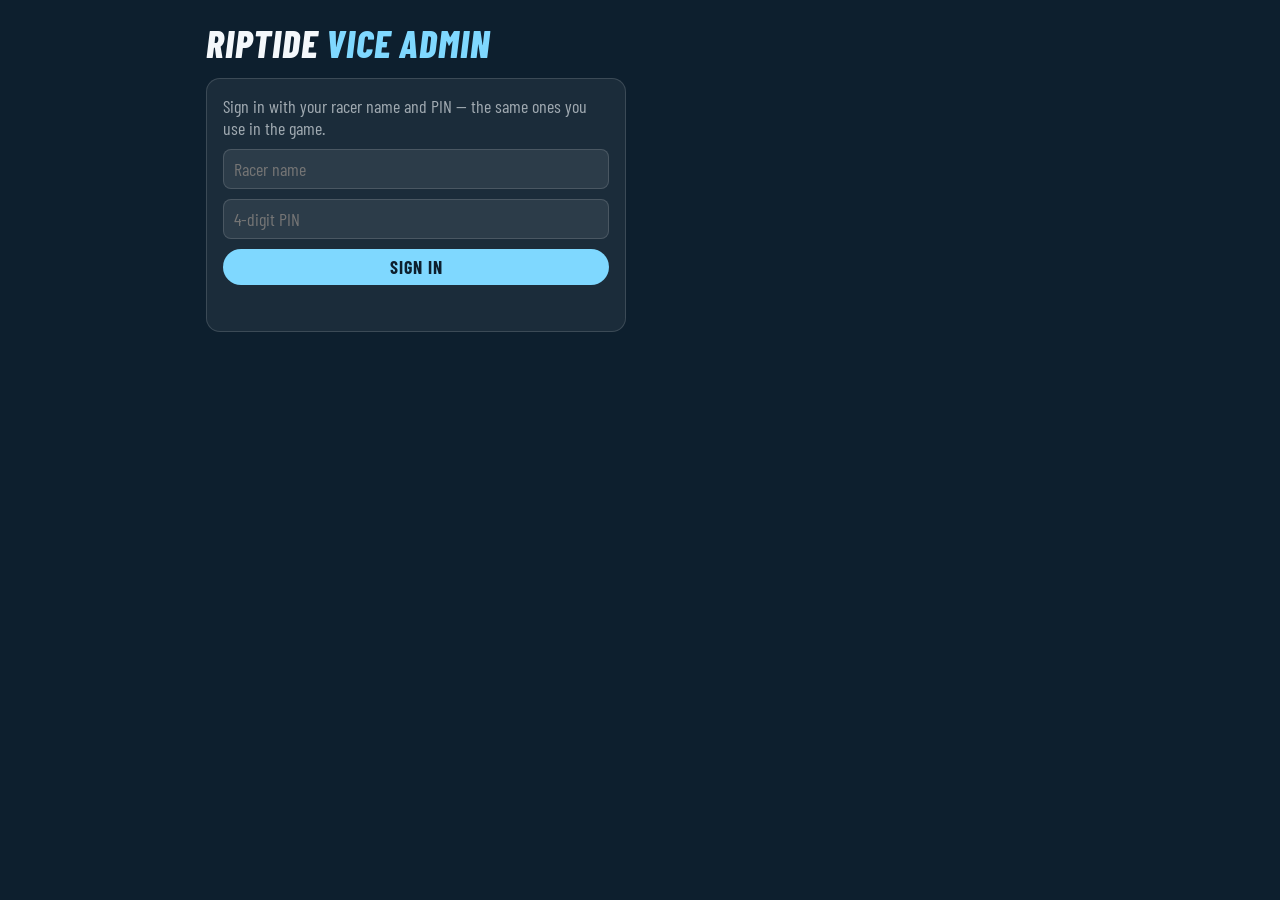
<file: vice.html>
<!DOCTYPE html>
<html lang="en">
<head>
<meta charset="utf-8">
<meta name="viewport" content="width=device-width,initial-scale=1">
<meta name="robots" content="noindex">
<title>Riptide Vice Admin</title>
<link href="https://fonts.googleapis.com/css2?family=Barlow+Condensed:wght@500;600;700;800&display=swap" rel="stylesheet">
<style>
:root{--ink:#f4f8fb;--dim:rgba(244,248,251,.62);--card:rgba(255,255,255,.06);--line:rgba(255,255,255,.14);--accent:#7fd8ff;--good:#3ddc84;--bad:#ff5a5f}
*{box-sizing:border-box;margin:0;padding:0}
body{background:#0d1f2e;color:var(--ink);font-family:'Barlow Condensed',system-ui,sans-serif;font-size:18px;min-height:100vh}
.wrap{max-width:900px;margin:0 auto;padding:20px 16px 60px}
h1{font-size:38px;font-weight:800;font-style:italic;letter-spacing:1px}h1 span{color:var(--accent)}
h2{font-size:24px;letter-spacing:2px;margin:0 0 10px}
.card{background:var(--card);border:1px solid var(--line);border-radius:14px;padding:16px;margin-top:12px}
input,select{font:inherit;font-size:18px;padding:8px 10px;border-radius:8px;border:1px solid var(--line);background:rgba(255,255,255,.08);color:var(--ink);outline:none;max-width:100%}
input:focus,select:focus{border-color:var(--accent)}select option{background:#0d1f2e}
button{font:inherit;font-weight:700;letter-spacing:1px;cursor:pointer;padding:7px 16px;border-radius:999px;border:1px solid var(--line);background:rgba(255,255,255,.1);color:var(--ink)}
button:hover{background:rgba(255,255,255,.18)}button.go{background:var(--accent);color:#0d1f2e;border:none}button.del{border-color:var(--bad);color:var(--bad)}
button:disabled{opacity:.4;cursor:default}
.row{display:flex;gap:10px;align-items:center;flex-wrap:wrap}
.msg{color:var(--dim);margin-top:8px;min-height:22px}.msg.bad{color:var(--bad)}.msg.ok{color:var(--good)}
table{width:100%;border-collapse:collapse;margin-top:10px;font-variant-numeric:tabular-nums}
th{text-align:left;color:var(--dim);font-size:14px;letter-spacing:2px;font-weight:700;padding:6px}
td{padding:6px;border-top:1px solid var(--line);vertical-align:middle}
.hidden{display:none!important}
.tabs button.on{background:var(--accent);color:#0d1f2e;border-color:var(--accent)}
#pBody tr{cursor:pointer}#pBody tr:hover{background:rgba(255,255,255,.05)}#pBody tr.sel{background:rgba(127,216,255,.12)}
.grid{display:grid;grid-template-columns:repeat(auto-fill,minmax(260px,1fr));gap:12px;margin-top:10px}
.box{background:rgba(0,0,0,.18);border-radius:10px;padding:12px}.box b{display:block;margin-bottom:8px;letter-spacing:1px}
.box .row button{padding:5px 12px}
.chip{display:inline-block;font-size:15px;padding:3px 10px;border-radius:999px;background:rgba(127,216,255,.14);border:1px solid rgba(127,216,255,.4);margin:3px 4px 0 0}
.note{background:rgba(127,216,255,.08);border:1px solid rgba(127,216,255,.35);border-radius:12px;padding:10px 14px;margin-top:12px;color:var(--dim)}
.warnbar{background:rgba(255,90,95,.15);border:1px solid var(--bad);border-radius:12px;padding:12px 16px;margin-top:12px}
.dot{display:inline-block;width:9px;height:9px;border-radius:50%;background:var(--good);margin-right:6px;box-shadow:0 0 6px var(--good)}
.tag{font-size:13px;font-weight:800;padding:1px 6px;border-radius:4px;background:rgba(255,255,255,.15)}
.kv{display:grid;grid-template-columns:auto 1fr;gap:4px 14px;font-size:16px}.kv span:nth-child(odd){color:var(--dim)}
.log td{font-size:15px}
</style>
</head>
<body>
<div class="wrap">
  <h1>RIPTIDE <span>VICE ADMIN</span></h1>

  <div id="loginBox" class="card" style="max-width:420px">
    <p class="msg" style="margin:0 0 10px">Sign in with your racer name and PIN — the same ones you use in the game.</p>
    <div class="row" style="flex-direction:column;align-items:stretch">
      <input id="lname" maxlength="14" placeholder="Racer name" autocomplete="username">
      <input id="lpin" type="password" inputmode="numeric" maxlength="4" placeholder="4-digit PIN" autocomplete="current-password">
      <button class="go" id="loginBtn">SIGN IN</button>
    </div>
    <div class="msg" id="loginMsg"></div>
  </div>

  <div id="blocked" class="card hidden"></div>

  <div id="panel" class="hidden">
    <div class="row" style="justify-content:space-between;margin-top:10px"><span class="msg" id="who"></span><button id="logout">SIGN OUT</button></div>
    <div class="note">You can: <span id="canList"></span><br>Everything you do here is recorded, and the owner can see it and change what you're allowed to do at any time.</div>
    <div class="row tabs" id="tabs" style="margin-top:18px"></div>
    <div class="msg" id="flashMsg"></div>

    <section data-tab="players">
      <div class="card">
        <div class="row"><input id="search" placeholder="Search racers…" style="flex:1;min-width:180px"><label class="row msg" style="margin:0"><input type="checkbox" id="onlyOnline"> online now</label><button id="reloadP">RELOAD</button></div>
        <table><thead><tr><th>RACER</th><th>MASTERY</th><th>ENGINE</th><th>LAST SEEN</th></tr></thead><tbody id="pBody"></tbody></table>
      </div>
      <div class="card hidden" id="pCard"></div>
    </section>

    <section data-tab="boards" class="hidden">
      <div class="card">
        <div class="row"><select id="runSel"></select><button id="reloadB">RELOAD</button></div>
        <div class="msg" id="lbMsg"></div>
        <table><thead><tr><th>#</th><th>RACER</th><th>TIME</th><th>ENGINE</th><th></th></tr></thead><tbody id="lbBody"></tbody></table>
        <p class="msg">Delete a time if it looks like cheating. You can't change times or wipe a whole board.</p>
      </div>
    </section>

    <section data-tab="ann" class="hidden">
      <div class="card">
        <h2>📣 POP-UP ANNOUNCEMENT</h2>
        <p class="msg">Shows a pop-up once for every racer who opens the game in the next 24 hours.</p>
        <div class="row"><input id="annText" maxlength="200" placeholder="e.g. Race night at 8pm!" style="flex:1;min-width:220px"><button class="go" id="annSend">SEND</button></div>
      </div>
    </section>

    <section data-tab="mine" class="hidden">
      <div class="card"><div class="row"><button id="reloadMine">RELOAD</button><span class="msg">Your recent vice admin actions (the owner sees these too).</span></div><table class="log"><tbody id="mineBody"></tbody></table></div>
    </section>
  </div>
</div>
<script>
// Same database and key as riptide.html
const DB = "https://riptide-run-default-rtdb.firebaseio.com";
const FIREBASE_API_KEY = "AIzaSyDik3EHoih0_3wJphZOBVzaNi86YJrD-Ec";
const IDT = 'https://identitytoolkit.googleapis.com/v1/accounts:';

const $ = id => document.getElementById(id);
const esc = s => String(s == null ? '' : s).replace(/[&<>"']/g, c => ({ '&': '&amp;', '<': '&lt;', '>': '&gt;', '"': '&quot;', "'": '&#39;' }[c]));
const fmt = s => { if (s == null || !isFinite(s)) return '—'; const m = Math.floor(s / 60), r = s - m * 60; return m + ':' + (r < 10 ? '0' : '') + r.toFixed(2); };
const money = n => '$' + Math.round(n || 0).toLocaleString('en-US');
const nameKey = n => n.trim().toLowerCase().replace(/[^a-z0-9]+/g, '_');
const xpNeed = L => 250 + 100 * L;
function levelOf(xp) { let L = 1; while (L < 30 && xp >= xpNeed(L)) { xp -= xpNeed(L); L++; } return L; }
const TIERS = ['STOCK', 'SPORT', 'RACE', 'PRO', 'RIPTIDE'];
const MAPS = { harbor: 'Harbor Point', canyon: 'Red Rock Canyon', lagoon: 'Coral Lagoon', storm: 'Storm Point', breakers: 'Breakers Bay', bayou: 'Gator Bayou', magma: 'Magma Rift' };
// what a vice admin may hand out (the database rules enforce the same list)
const ITEMS = {
  paint: [['midnight', 'Midnight Run'], ['lime', 'Lime Shock'], ['sunsetp', 'Sunset Fade'], ['carbon', 'Carbon Ghost'], ['neon', 'Neon Pulse'], ['gold', 'Gold Rush'], ['desert', 'Desert Viper'], ['reef', 'Reef Glow'], ['thunder', 'Thunderbolt'], ['surf', 'Surf Jaws'], ['swamp', 'Swamp Lantern'], ['lava', 'Lava Flow']],
  helmet: [['aero', 'Aero Fin'], ['stripe', 'Twin Stripe'], ['shark', 'Shark Fin'], ['viking', 'Viking'], ['crown', 'Crown Crest']],
  visor: [['gold', 'Gold Mirror'], ['blue', 'Ice Mirror'], ['rainbow', 'Oil Slick']],
  flag: [['wave', 'Big Wave'], ['skull', 'Skull & Bones'], ['bolt', 'Lightning'], ['star', 'Lone Star'], ['flame', 'Hot Rod Flames']],
};
const CATNAME = { paint: 'Paint', helmet: 'Helmet', visor: 'Visor', flag: 'Flag' };
const PERMS = { msg: '💬 message & kick', lb: '🏁 delete leaderboard times', boost: '⚡ speed boost (up to ×2)', gift: '💰 give money & mastery (up to 5,000 at a time)', items: '🎁 give shop items', ann: '📣 send announcements' };
const MAXGIFT = 5000;

const A = { token: null, exp: 0, rt: null, uid: null, name: null };
let ME = null; // my vice record: { name, owner, perms }
async function post(url, body) {
  const r = await fetch(url, { method: 'POST', headers: { 'Content-Type': 'application/json' }, body: JSON.stringify(body) });
  const j = await r.json().catch(() => ({})); if (!r.ok) throw new Error((j.error && j.error.message) || 'HTTP ' + r.status); return j;
}
function keep(j) {
  A.token = j.idToken || j.id_token; A.rt = j.refreshToken || j.refresh_token || A.rt; A.uid = j.localId || j.user_id || A.uid;
  A.exp = Date.now() + (+(j.expiresIn || j.expires_in) || 3600) * 1000;
  try { sessionStorage.setItem('rr_vice', JSON.stringify({ rt: A.rt, uid: A.uid, name: A.name })); } catch (e) {}
}
async function token() {
  if (A.token && Date.now() < A.exp - 60000) return A.token;
  keep(await post('https://securetoken.googleapis.com/v1/token?key=' + FIREBASE_API_KEY, { grant_type: 'refresh_token', refresh_token: A.rt }));
  return A.token;
}
async function db(path, method = 'GET', body, query = '') {
  const tk = await token();
  const r = await fetch(`${DB}/${path}.json?auth=${tk}${query}`, { method, body: body === undefined ? undefined : JSON.stringify(body) });
  if (r.status === 401 || r.status === 403) throw new Error('DENIED');
  if (!r.ok) throw new Error('HTTP ' + r.status);
  return r.json();
}
const pub = async path => { const r = await fetch(`${DB}/${path}.json`); return r.ok ? r.json() : null; };
const SV = { '.sv': 'timestamp' };
function say(t, ok = true) { $('flashMsg').textContent = t; $('flashMsg').className = 'msg ' + (ok ? 'ok' : 'bad'); }
// every vice action is one write: the change itself + a new entry in your activity log (the database refuses it otherwise)
// "x" records what the owner needs to undo it later
async function act(updates, text, x) {
  const k = 'k' + Date.now().toString(36) + Math.random().toString(36).slice(2, 7);
  updates[`vlog/${A.uid}/${k}`] = Object.assign({ t: SV, a: text, n: ME.name }, x ? { x } : {});
  updates[`vlast/${A.uid}`] = { t: SV, k };
  try { await db('', 'PATCH', updates); return true; }
  catch (e) { await refreshMe(); say(e.message === 'DENIED' ? "Not allowed — the owner may have changed what you can do." : "Couldn't save: " + e.message, false); return false; }
}

$('loginBtn').onclick = async () => {
  const name = $('lname').value.trim().replace(/\s+/g, ' '), pin = $('lpin').value.trim(), m = $('loginMsg');
  m.className = 'msg';
  if (!/^[A-Za-z0-9 _-]{2,14}$/.test(name)) { m.textContent = 'Type your racer name.'; m.className = 'msg bad'; return; }
  if (!/^\d{4}$/.test(pin)) { m.textContent = 'Your PIN is 4 digits.'; m.className = 'msg bad'; return; }
  m.textContent = 'Signing in…';
  try {
    const key = nameKey(name); let ak = key; try { const al = await pub('alias/' + key); if (typeof al === 'string' && al) ak = al; } catch (e) {}
    A.name = name; keep(await post(IDT + 'signInWithPassword?key=' + FIREBASE_API_KEY, { email: ak + '@players.riptide-run.firebaseapp.com', password: 'riptide-' + pin + '-' + ak, returnSecureToken: true }));
    $('lpin').value = ''; start();
  } catch (e) { m.textContent = /TOO_MANY/.test(e.message) ? 'Too many tries — wait a few minutes.' : /DISABLED/.test(e.message) ? 'This racer is banned.' : 'Wrong name or PIN.'; m.className = 'msg bad'; }
};
$('lpin').onkeydown = e => { if (e.key === 'Enter') $('loginBtn').click(); };
$('logout').onclick = () => { try { sessionStorage.removeItem('rr_vice'); } catch (e) {} location.reload(); };

function blocked(html) { $('loginBox').classList.add('hidden'); $('panel').classList.add('hidden'); $('blocked').classList.remove('hidden'); $('blocked').innerHTML = html + '<div class="row" style="margin-top:12px"><button onclick="sessionStorage.removeItem(\'rr_vice\');location.reload()">SIGN OUT</button></div>'; }
// re-read my record: the owner can change or remove my abilities at any moment
async function refreshMe() {
  let v, off;
  try { [v, off] = await Promise.all([db('vice/' + A.uid), db('viceoff')]); }
  catch (e) { if (e.message === 'DENIED') { blocked("<b>Vice admin tools aren't switched on yet.</b><p class=\"msg\">Ask the owner to update the database rules from their admin panel.</p>"); return false; } return !!ME; }
  if (!v) { ME = null; blocked("<b>You're not a vice admin.</b><p class=\"msg\">Only the owner can make you one. If you were one, your access has been removed.</p>"); return false; }
  if (off === true) { blocked('<b>⏸ Vice admin tools are paused by the owner.</b><p class="msg">Try again later.</p>'); return false; }
  const was = JSON.stringify(ME && ME.perms); ME = { name: v.name || A.name, owner: v.owner || '', perms: v.perms || {} };
  if (was !== JSON.stringify(ME.perms)) render();
  return true;
}
const can = p => !!(ME && ME.perms && ME.perms[p] === true);
let current = 'players';
function render() {
  $('blocked').classList.add('hidden'); $('loginBox').classList.add('hidden'); $('panel').classList.remove('hidden');
  $('who').textContent = 'Signed in as ' + ME.name + ' · vice admin';
  $('canList').innerHTML = Object.keys(PERMS).filter(can).map(p => `<span class="chip">${PERMS[p]}</span>`).join('') || '<i>nothing right now</i>';
  tab(current); if (sel) renderCard();
}
async function start() { if (await refreshMe()) { render(); loadPlayers(); } }
setInterval(() => { if (A.uid && ME) refreshMe(); }, 20000);

function tab(t) {
  const list = [['players', 'PLAYERS'], can('lb') ? ['boards', 'LEADERBOARDS'] : null, can('ann') ? ['ann', 'ANNOUNCE'] : null, ['mine', 'MY ACTIVITY']].filter(Boolean);
  if (!list.some(x => x[0] === t)) t = 'players'; current = t;
  $('tabs').innerHTML = list.map(([k, l]) => `<button data-t="${k}" class="${k === t ? 'on' : ''}">${l}</button>`).join('');
  $('tabs').querySelectorAll('button').forEach(b => b.onclick = () => tab(b.dataset.t));
  document.querySelectorAll('section[data-tab]').forEach(s => s.classList.toggle('hidden', s.dataset.tab !== t));
  if (t === 'boards') loadRuns(); if (t === 'mine') loadMine();
}

// ---- players ----
let P = {}, sel = null;
const isOn = p => p && p.on && Date.now() - (p.on.t || 0) < 90000;
const pname = id => (P[id] && P[id].name) || id;
async function loadPlayers() { try { P = (await db('players')) || {}; } catch (e) { P = {}; } renderPlayers(); if (sel) renderCard(); }
function renderPlayers() {
  const q = $('search').value.trim().toLowerCase(), oo = $('onlyOnline').checked;
  const ids = Object.keys(P).filter(id => P[id] && (!q || String(P[id].name || '').toLowerCase().includes(q)) && (!oo || isOn(P[id]))).sort((a, b) => (isOn(P[b]) - isOn(P[a])) || ((P[b].seen || 0) - (P[a].seen || 0)));
  $('pBody').innerHTML = ids.map(id => { const p = P[id], e = p.econ || {}; return `<tr data-id="${esc(id)}" class="${id === sel ? 'sel' : ''}"><td>${isOn(p) ? '<span class="dot"></span>' : ''}${esc(p.name || '?')}${id === ME.owner ? ' <span class="tag">OWNER</span>' : ''}${id === A.uid ? ' <span class="tag">YOU</span>' : ''}</td>
    <td>${levelOf(+e.xp || 0)}</td><td>T${(e.engine | 0) + 1}</td><td>${isOn(p) ? '<b style="color:var(--good)">now</b>' : p.seen ? new Date(p.seen).toLocaleDateString() : '—'}</td></tr>`; }).join('') || '<tr><td colspan="4" class="msg">No racers match.</td></tr>';
  document.querySelectorAll('#pBody tr[data-id]').forEach(r => r.onclick = () => { sel = r.dataset.id; renderPlayers(); renderCard(); });
}
$('search').oninput = renderPlayers; $('onlyOnline').onchange = renderPlayers; $('reloadP').onclick = loadPlayers;
async function renderCard() {
  const p = P[sel]; if (!p) { $('pCard').classList.add('hidden'); return; }
  const e = p.econ || {}, owner = sel === ME.owner;
  const boxes = [];
  if (owner) boxes.push('<div class="box"><b>👑 THE OWNER</b><p class="msg">Vice admins can\'t use tools on the owner.</p></div>');
  else if (sel === A.uid) {
    if (can('boost')) boxes.push(`<div class="box"><b>⚡ SPEED BOOST (YOU)</b><div class="row">${[1, 1.25, 1.5, 2].map(m => `<button data-speed="${m}">${m === 1 ? 'OFF' : '×' + m}</button>`).join('')}</div><p class="msg">Have fun — boosted runs never go on the leaderboard.</p></div>`);
    boxes.push('<div class="box"><b>🙋 THAT\'S YOU</b><p class="msg">Vice admins can\'t give themselves money, mastery or items.</p></div>');
  } else {
    if (can('msg')) boxes.push(`<div class="box"><b>💬 MESSAGE / KICK</b><input id="vMsg" maxlength="200" placeholder="Message or kick reason" style="width:100%"><div class="row" style="margin-top:6px"><button data-a="msg">SEND MESSAGE</button><button class="del" data-a="kick">KICK</button></div><p class="msg">Kick drops them out of their race or lobby to the menu. They see your name.</p></div>`);
    if (can('boost')) boxes.push(`<div class="box"><b>⚡ SPEED BOOST</b><div class="row">${[1, 1.25, 1.5, 2].map(m => `<button data-speed="${m}">${m === 1 ? 'OFF' : '×' + m}</button>`).join('')}</div><p class="msg">Boosted runs never count as records.</p></div>`);
    if (can('gift')) boxes.push(`<div class="box"><b>💰 GIVE MONEY / MASTERY</b><div class="row"><input type="number" id="vCash" min="1" max="${MAXGIFT}" placeholder="money" style="width:120px"><button data-a="cash">GIVE MONEY</button></div><div class="row" style="margin-top:6px"><input type="number" id="vXp" min="1" max="${MAXGIFT}" placeholder="XP" style="width:120px"><button data-a="xp">GIVE XP</button></div><p class="msg">Up to ${MAXGIFT.toLocaleString()} at a time.</p></div>`);
    if (can('items')) boxes.push(`<div class="box"><b>🎁 GIVE AN ITEM</b><div class="row"><select id="vCat">${Object.keys(ITEMS).map(c => `<option value="${c}">${CATNAME[c]}</option>`).join('')}</select><select id="vItem"></select><button data-a="item">GIVE</button></div><p class="msg">Shop items only — no engines, effects or exclusives.</p></div>`);
    if (!boxes.length) boxes.push('<div class="box"><p class="msg">You have no player tools switched on right now.</p></div>');
  }
  $('pCard').classList.remove('hidden');
  $('pCard').innerHTML = `<div class="row" style="justify-content:space-between"><h2 style="margin:0">${isOn(p) ? '<span class="dot"></span>' : ''}${esc(p.name)}</h2></div>
    <div class="kv" style="margin-top:8px"><span>Status</span><span>${isOn(p) ? 'online · ' + esc(p.on.s || '') : p.seen ? 'last seen ' + new Date(p.seen).toLocaleString() : '—'}</span>
    <span>Mastery</span><span>${levelOf(+e.xp || 0)}</span><span>Engine</span><span>T${(e.engine | 0) + 1} ${TIERS[e.engine | 0] || ''}</span></div>
    <div class="grid">${boxes.join('')}</div>`;
  if ($('vCat')) { const fill = () => { $('vItem').innerHTML = ITEMS[$('vCat').value].map(([k, n]) => `<option value="${k}">${esc(n)}</option>`).join(''); }; $('vCat').onchange = fill; fill(); }
  const id = sel, who = pname(id);
  const adm = async () => (await pub('adm/' + id)) || {};
  const withEp = (a, u) => { if (!a.ep) u[`adm/${id}/ep`] = Date.now(); return u; };
  document.querySelectorAll('#pCard [data-a="msg"]').forEach(b => b.onclick = async () => { const t = $('vMsg').value.trim(); if (!t) return say('Type a message first.', false); if (await act({ [`msg/${id}`]: { t: SV, text: t, from: ME.name } }, `Messaged ${who}: "${t}"`, { type: 'msg', p: id })) { $('vMsg').value = ''; say('Message sent to ' + who + '.'); } });
  document.querySelectorAll('#pCard [data-a="kick"]').forEach(b => b.onclick = async () => { const t = $('vMsg').value.trim(); if (!confirm(`Kick ${who}?`)) return; if (await act({ [`msg/${id}`]: Object.assign({ t: SV, text: t || 'Kicked by a vice admin.', from: ME.name, kick: true }) }, `Kicked ${who}${t ? ': "' + t + '"' : ''}`, { type: 'kick', p: id })) say('Kicked ' + who + '.'); });
  document.querySelectorAll('#pCard [data-speed]').forEach(b => b.onclick = async () => { const m = +b.dataset.speed, a = await adm(); if (await act(withEp(a, { [`adm/${id}/speed`]: m }), m === 1 ? `Turned off ${who}'s speed boost` : `Gave ${who} a ×${m} speed boost`, { type: 'speed', p: id, old: a.speed == null ? 1 : +a.speed })) say(m === 1 ? 'Boost off for ' + who + '.' : `${who} has a ×${m} boost.`); });
  document.querySelectorAll('#pCard [data-a="cash"],#pCard [data-a="xp"]').forEach(b => b.onclick = async () => {
    const k = b.dataset.a, n = Math.round(+$(k === 'cash' ? 'vCash' : 'vXp').value);
    if (!(n >= 1 && n <= MAXGIFT)) return say(`Pick an amount from 1 to ${MAXGIFT.toLocaleString()}.`, false);
    const a = await adm(), cur = +a[k] || 0;
    if (await act(withEp(a, { [`adm/${id}/${k}`]: cur + n }), k === 'cash' ? `Gave ${who} ${money(n)}` : `Gave ${who} ${n.toLocaleString()} XP`, { type: k, p: id, add: n })) say(k === 'cash' ? `Gave ${money(n)} to ${who}.` : `Gave ${n.toLocaleString()} XP to ${who}.`);
  });
  document.querySelectorAll('#pCard [data-a="item"]').forEach(b => b.onclick = async () => {
    const c = $('vCat').value, k = $('vItem').value, n = (ITEMS[c].find(x => x[0] === k) || [k, k])[1];
    const a = await adm(), had = !!(a.items && a.items[c] && a.items[c][k]);
    if (await act(withEp(a, { [`adm/${id}/items/${c}/${k}`]: true }), `Gave ${who} the ${CATNAME[c].toLowerCase()} "${n}"`, { type: 'item', p: id, c, k, had })) say(`Gave ${n} to ${who}.`);
  });
}

// ---- leaderboards (delete only) ----
async function loadRuns() {
  const keys = Object.keys((await pub('lb') ) || {}).sort(), cur = $('runSel').value;
  $('runSel').innerHTML = keys.map(k => { const [m, l] = k.split(':'); return `<option value="${esc(k)}">${esc(MAPS[m] || m)} · ${esc(l)} lap${l === '1' ? '' : 's'}</option>`; }).join('') || '<option value="">no leaderboards yet</option>';
  if (keys.includes(cur)) $('runSel').value = cur; loadBoard();
}
$('runSel').onchange = () => loadBoard(); $('reloadB').onclick = loadRuns;
async function loadBoard() {
  const key = $('runSel').value; if (!key) { $('lbBody').innerHTML = ''; return; }
  const board = Object.entries((await pub('lb/' + key)) || {}).map(([id, v]) => Object.assign({ id }, v)).sort((a, b) => a.t - b.t);
  $('lbBody').innerHTML = board.map((v, i) => `<tr><td>${i + 1}</td><td>${esc(v.n)}${v.id === ME.owner ? ' <span class="tag">OWNER</span>' : ''}</td><td>${fmt(v.t)}</td><td>T${(v.e | 0) + 1}</td><td>${v.id === ME.owner ? '' : `<button class="del" data-del="${i}">DELETE</button>`}</td></tr>`).join('') || '<tr><td class="msg" colspan="5">No times yet.</td></tr>';
  $('lbMsg').textContent = board.length + ' time' + (board.length === 1 ? '' : 's'); $('lbMsg').className = 'msg';
  document.querySelectorAll('[data-del]').forEach(b => b.onclick = async () => {
    const v = board[+b.dataset.del]; if (!confirm(`Delete ${v.n}'s ${fmt(v.t)} on ${key}? This also removes their ghost and the copy on their device.`)) return;
    // the overall board, every engine-tier board, the ghosts, the record ghost if it's theirs, and a note so their game drops its copy
    const u = { [`lb/${key}/${v.id}`]: null, [`gh/${key}/${v.id}`]: null, [`lbdel/${v.id}/${key}`]: Date.now() };
    const before = { [`lb/${key}/${v.id}`]: await pub(`lb/${key}/${v.id}`), [`gh/${key}/${v.id}`]: await pub(`gh/${key}/${v.id}`) }; // kept so the owner can put it back
    const tiers = (await pub(`lbt/${key}`)) || {};
    for (const tk in tiers) if (tiers[tk] && tiers[tk][v.id]) { u[`lbt/${key}/${tk}/${v.id}`] = null; u[`ght/${key}/${tk}/${v.id}`] = null; before[`lbt/${key}/${tk}/${v.id}`] = tiers[tk][v.id]; before[`ght/${key}/${tk}/${v.id}`] = await pub(`ght/${key}/${tk}/${v.id}`); }
    const wr = await pub('wr/' + key); if (wr && wr.n === v.n) { u['wr/' + key] = null; before['wr/' + key] = wr; }
    if (await act(u, `Deleted ${v.n}'s ${key} time (${fmt(v.t)})`, { type: 'lbdel', p: v.id, run: key, b: JSON.stringify(before) })) { say(`Deleted ${v.n}'s time.`); loadBoard(); }
  });
}

// ---- announcement ----
$('annSend').onclick = async () => { const t = $('annText').value.trim(); if (!t) return say('Type the announcement first.', false); if (await act({ 'cfg/ann': { t: SV, text: t } }, `Announcement: "${t}"`, { type: 'ann', text: t })) { $('annText').value = ''; say('Announcement sent.'); } };

// ---- my activity ----
async function loadMine() {
  let d = {}; try { d = (await db('vlog/' + A.uid)) || {}; } catch (e) {}
  $('mineBody').innerHTML = Object.values(d).sort((a, b) => b.t - a.t).slice(0, 100).map(v => `<tr><td style="white-space:nowrap;color:var(--dim)">${new Date(v.t).toLocaleString()}</td><td>${esc(v.a)}</td></tr>`).join('') || '<tr><td class="msg">Nothing yet.</td></tr>';
}
$('reloadMine').onclick = loadMine;

try { const s = JSON.parse(sessionStorage.getItem('rr_vice') || 'null'); if (s && s.rt) { Object.assign(A, s); token().then(start).catch(() => {}); } } catch (e) {}
</script>
</body>
</html>
</file>
